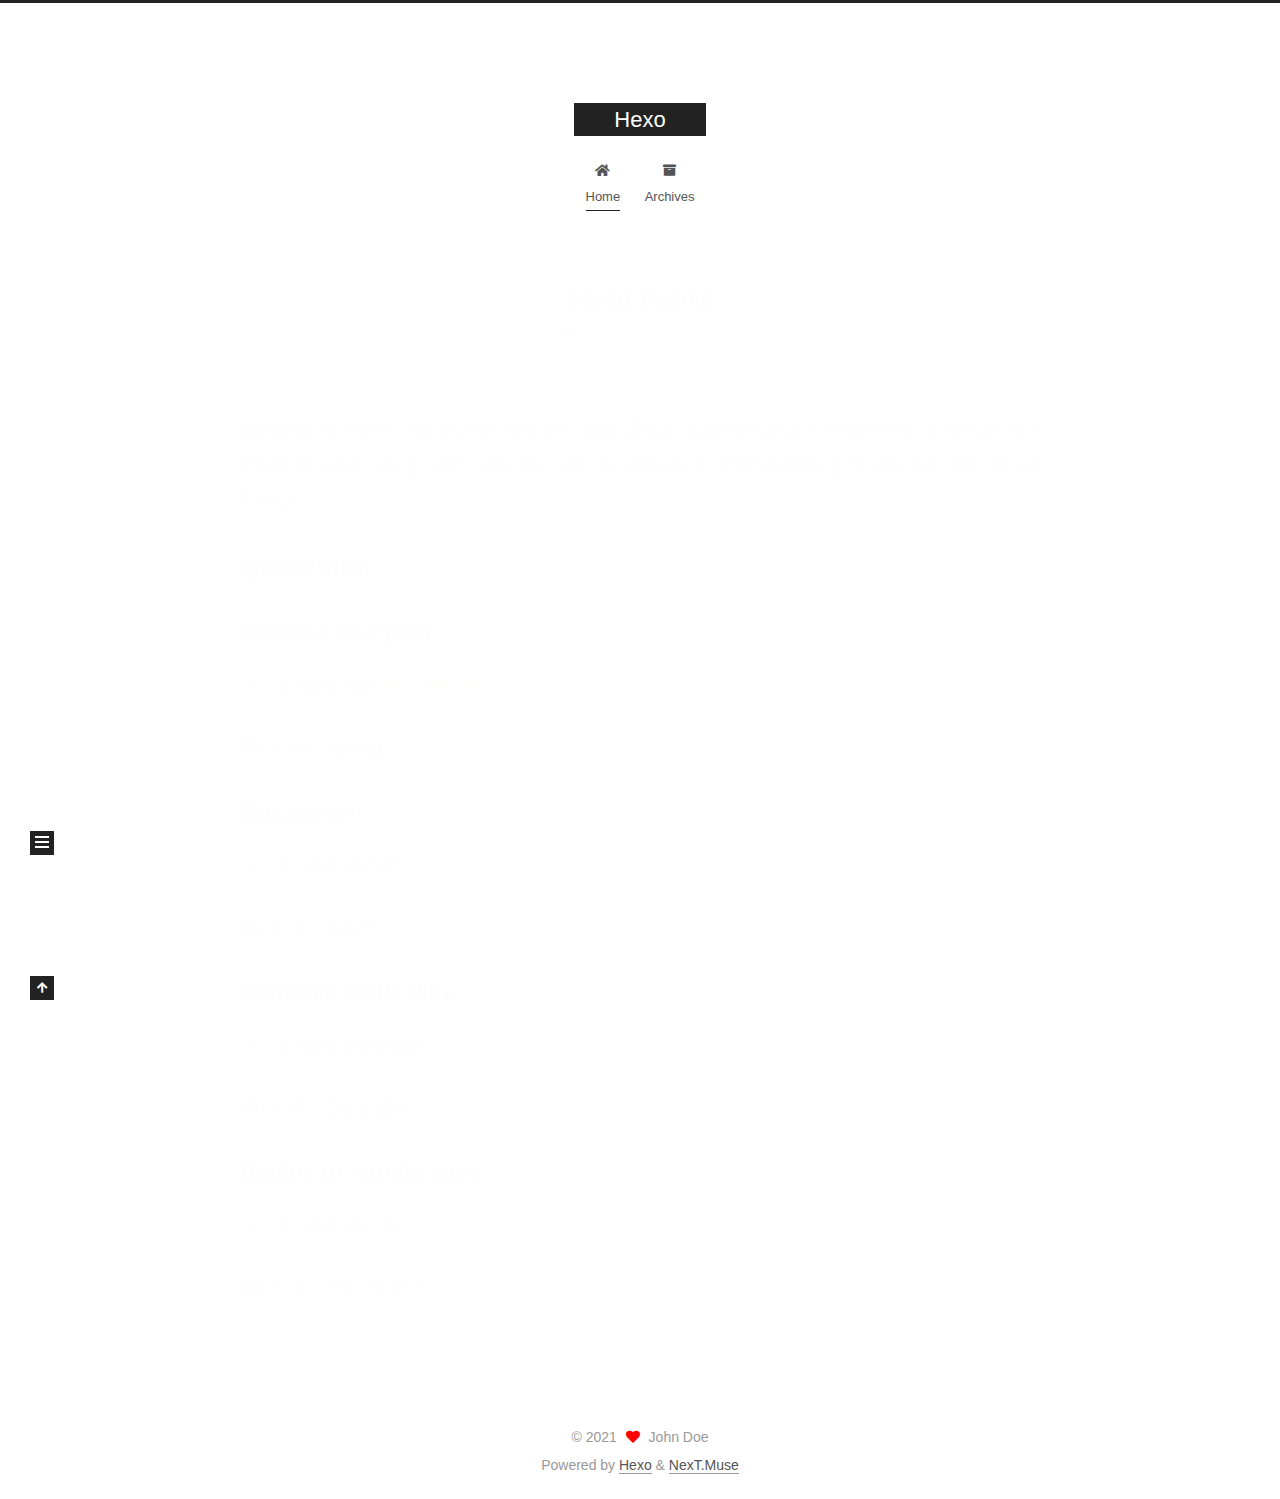
<file: index.html>
<!DOCTYPE html>
<html lang="en">
<head>
  <meta charset="UTF-8">
<meta name="viewport" content="width=device-width, initial-scale=1, maximum-scale=2">
<meta name="theme-color" content="#222">
<meta name="generator" content="Hexo 5.3.0">
  <link rel="apple-touch-icon" sizes="180x180" href="/images/apple-touch-icon-next.png">
  <link rel="icon" type="image/png" sizes="32x32" href="/images/favicon-32x32-next.png">
  <link rel="icon" type="image/png" sizes="16x16" href="/images/favicon-16x16-next.png">
  <link rel="mask-icon" href="/images/logo.svg" color="#222">

<link rel="stylesheet" href="/css/main.css">


<link rel="stylesheet" href="/lib/font-awesome/css/all.min.css">

<script id="hexo-configurations">
    var NexT = window.NexT || {};
    var CONFIG = {"hostname":"example.com","root":"/","scheme":"Muse","version":"7.8.0","exturl":false,"sidebar":{"position":"left","display":"post","padding":18,"offset":12,"onmobile":false},"copycode":{"enable":false,"show_result":false,"style":null},"back2top":{"enable":true,"sidebar":false,"scrollpercent":false},"bookmark":{"enable":false,"color":"#222","save":"auto"},"fancybox":false,"mediumzoom":false,"lazyload":false,"pangu":false,"comments":{"style":"tabs","active":null,"storage":true,"lazyload":false,"nav":null},"algolia":{"hits":{"per_page":10},"labels":{"input_placeholder":"Search for Posts","hits_empty":"We didn't find any results for the search: ${query}","hits_stats":"${hits} results found in ${time} ms"}},"localsearch":{"enable":false,"trigger":"auto","top_n_per_article":1,"unescape":false,"preload":false},"motion":{"enable":true,"async":false,"transition":{"post_block":"fadeIn","post_header":"slideDownIn","post_body":"slideDownIn","coll_header":"slideLeftIn","sidebar":"slideUpIn"}}};
  </script>

  <meta property="og:type" content="website">
<meta property="og:title" content="Hexo">
<meta property="og:url" content="http://example.com/index.html">
<meta property="og:site_name" content="Hexo">
<meta property="og:locale" content="en_US">
<meta property="article:author" content="John Doe">
<meta name="twitter:card" content="summary">

<link rel="canonical" href="http://example.com/">


<script id="page-configurations">
  // https://hexo.io/docs/variables.html
  CONFIG.page = {
    sidebar: "",
    isHome : true,
    isPost : false,
    lang   : 'en'
  };
</script>

  <title>Hexo</title>
  






  <noscript>
  <style>
  .use-motion .brand,
  .use-motion .menu-item,
  .sidebar-inner,
  .use-motion .post-block,
  .use-motion .pagination,
  .use-motion .comments,
  .use-motion .post-header,
  .use-motion .post-body,
  .use-motion .collection-header { opacity: initial; }

  .use-motion .site-title,
  .use-motion .site-subtitle {
    opacity: initial;
    top: initial;
  }

  .use-motion .logo-line-before i { left: initial; }
  .use-motion .logo-line-after i { right: initial; }
  </style>
</noscript>

</head>

<body itemscope itemtype="http://schema.org/WebPage">
  <div class="container use-motion">
    <div class="headband"></div>

    <header class="header" itemscope itemtype="http://schema.org/WPHeader">
      <div class="header-inner"><div class="site-brand-container">
  <div class="site-nav-toggle">
    <div class="toggle" aria-label="Toggle navigation bar">
      <span class="toggle-line toggle-line-first"></span>
      <span class="toggle-line toggle-line-middle"></span>
      <span class="toggle-line toggle-line-last"></span>
    </div>
  </div>

  <div class="site-meta">

    <a href="/" class="brand" rel="start">
      <span class="logo-line-before"><i></i></span>
      <h1 class="site-title">Hexo</h1>
      <span class="logo-line-after"><i></i></span>
    </a>
  </div>

  <div class="site-nav-right">
    <div class="toggle popup-trigger">
    </div>
  </div>
</div>




<nav class="site-nav">
  <ul id="menu" class="main-menu menu">
        <li class="menu-item menu-item-home">

    <a href="/" rel="section"><i class="fa fa-home fa-fw"></i>Home</a>

  </li>
        <li class="menu-item menu-item-archives">

    <a href="/archives/" rel="section"><i class="fa fa-archive fa-fw"></i>Archives</a>

  </li>
  </ul>
</nav>




</div>
    </header>

    
  <div class="back-to-top">
    <i class="fa fa-arrow-up"></i>
    <span>0%</span>
  </div>


    <main class="main">
      <div class="main-inner">
        <div class="content-wrap">
          

          <div class="content index posts-expand">
            
      
  
  
  <article itemscope itemtype="http://schema.org/Article" class="post-block" lang="en">
    <link itemprop="mainEntityOfPage" href="http://example.com/2021/01/08/hello-world/">

    <span hidden itemprop="author" itemscope itemtype="http://schema.org/Person">
      <meta itemprop="image" content="/images/avatar.gif">
      <meta itemprop="name" content="John Doe">
      <meta itemprop="description" content="">
    </span>

    <span hidden itemprop="publisher" itemscope itemtype="http://schema.org/Organization">
      <meta itemprop="name" content="Hexo">
    </span>
      <header class="post-header">
        <h2 class="post-title" itemprop="name headline">
          
            <a href="/2021/01/08/hello-world/" class="post-title-link" itemprop="url">Hello World</a>
        </h2>

        <div class="post-meta">
            <span class="post-meta-item">
              <span class="post-meta-item-icon">
                <i class="far fa-calendar"></i>
              </span>
              <span class="post-meta-item-text">Posted on</span>

              <time title="Created: 2021-01-08 13:35:59" itemprop="dateCreated datePublished" datetime="2021-01-08T13:35:59+08:00">2021-01-08</time>
            </span>

          

        </div>
      </header>

    
    
    
    <div class="post-body" itemprop="articleBody">

      
          <p>Welcome to <a target="_blank" rel="noopener" href="https://hexo.io/">Hexo</a>! This is your very first post. Check <a target="_blank" rel="noopener" href="https://hexo.io/docs/">documentation</a> for more info. If you get any problems when using Hexo, you can find the answer in <a target="_blank" rel="noopener" href="https://hexo.io/docs/troubleshooting.html">troubleshooting</a> or you can ask me on <a target="_blank" rel="noopener" href="https://github.com/hexojs/hexo/issues">GitHub</a>.</p>
<h2 id="Quick-Start"><a href="#Quick-Start" class="headerlink" title="Quick Start"></a>Quick Start</h2><h3 id="Create-a-new-post"><a href="#Create-a-new-post" class="headerlink" title="Create a new post"></a>Create a new post</h3><figure class="highlight bash"><table><tr><td class="gutter"><pre><span class="line">1</span><br></pre></td><td class="code"><pre><span class="line">$ hexo new <span class="string">&quot;My New Post&quot;</span></span><br></pre></td></tr></table></figure>
<p>More info: <a target="_blank" rel="noopener" href="https://hexo.io/docs/writing.html">Writing</a></p>
<h3 id="Run-server"><a href="#Run-server" class="headerlink" title="Run server"></a>Run server</h3><figure class="highlight bash"><table><tr><td class="gutter"><pre><span class="line">1</span><br></pre></td><td class="code"><pre><span class="line">$ hexo server</span><br></pre></td></tr></table></figure>
<p>More info: <a target="_blank" rel="noopener" href="https://hexo.io/docs/server.html">Server</a></p>
<h3 id="Generate-static-files"><a href="#Generate-static-files" class="headerlink" title="Generate static files"></a>Generate static files</h3><figure class="highlight bash"><table><tr><td class="gutter"><pre><span class="line">1</span><br></pre></td><td class="code"><pre><span class="line">$ hexo generate</span><br></pre></td></tr></table></figure>
<p>More info: <a target="_blank" rel="noopener" href="https://hexo.io/docs/generating.html">Generating</a></p>
<h3 id="Deploy-to-remote-sites"><a href="#Deploy-to-remote-sites" class="headerlink" title="Deploy to remote sites"></a>Deploy to remote sites</h3><figure class="highlight bash"><table><tr><td class="gutter"><pre><span class="line">1</span><br></pre></td><td class="code"><pre><span class="line">$ hexo deploy</span><br></pre></td></tr></table></figure>
<p>More info: <a target="_blank" rel="noopener" href="https://hexo.io/docs/one-command-deployment.html">Deployment</a></p>

      
    </div>

    
    
    
      <footer class="post-footer">
        <div class="post-eof"></div>
      </footer>
  </article>
  
  
  


  



          </div>
          

<script>
  window.addEventListener('tabs:register', () => {
    let { activeClass } = CONFIG.comments;
    if (CONFIG.comments.storage) {
      activeClass = localStorage.getItem('comments_active') || activeClass;
    }
    if (activeClass) {
      let activeTab = document.querySelector(`a[href="#comment-${activeClass}"]`);
      if (activeTab) {
        activeTab.click();
      }
    }
  });
  if (CONFIG.comments.storage) {
    window.addEventListener('tabs:click', event => {
      if (!event.target.matches('.tabs-comment .tab-content .tab-pane')) return;
      let commentClass = event.target.classList[1];
      localStorage.setItem('comments_active', commentClass);
    });
  }
</script>

        </div>
          
  
  <div class="toggle sidebar-toggle">
    <span class="toggle-line toggle-line-first"></span>
    <span class="toggle-line toggle-line-middle"></span>
    <span class="toggle-line toggle-line-last"></span>
  </div>

  <aside class="sidebar">
    <div class="sidebar-inner">

      <ul class="sidebar-nav motion-element">
        <li class="sidebar-nav-toc">
          Table of Contents
        </li>
        <li class="sidebar-nav-overview">
          Overview
        </li>
      </ul>

      <!--noindex-->
      <div class="post-toc-wrap sidebar-panel">
      </div>
      <!--/noindex-->

      <div class="site-overview-wrap sidebar-panel">
        <div class="site-author motion-element" itemprop="author" itemscope itemtype="http://schema.org/Person">
  <p class="site-author-name" itemprop="name">John Doe</p>
  <div class="site-description" itemprop="description"></div>
</div>
<div class="site-state-wrap motion-element">
  <nav class="site-state">
      <div class="site-state-item site-state-posts">
          <a href="/archives/">
        
          <span class="site-state-item-count">1</span>
          <span class="site-state-item-name">posts</span>
        </a>
      </div>
  </nav>
</div>



      </div>

    </div>
  </aside>
  <div id="sidebar-dimmer"></div>


      </div>
    </main>

    <footer class="footer">
      <div class="footer-inner">
        

        

<div class="copyright">
  
  &copy; 
  <span itemprop="copyrightYear">2021</span>
  <span class="with-love">
    <i class="fa fa-heart"></i>
  </span>
  <span class="author" itemprop="copyrightHolder">John Doe</span>
</div>
  <div class="powered-by">Powered by <a href="https://hexo.io/" class="theme-link" rel="noopener" target="_blank">Hexo</a> & <a href="https://muse.theme-next.org/" class="theme-link" rel="noopener" target="_blank">NexT.Muse</a>
  </div>

        








      </div>
    </footer>
  </div>

  
  <script src="/lib/anime.min.js"></script>
  <script src="/lib/velocity/velocity.min.js"></script>
  <script src="/lib/velocity/velocity.ui.min.js"></script>

<script src="/js/utils.js"></script>

<script src="/js/motion.js"></script>


<script src="/js/schemes/muse.js"></script>


<script src="/js/next-boot.js"></script>




  















  

  

</body>
</html>
</file>
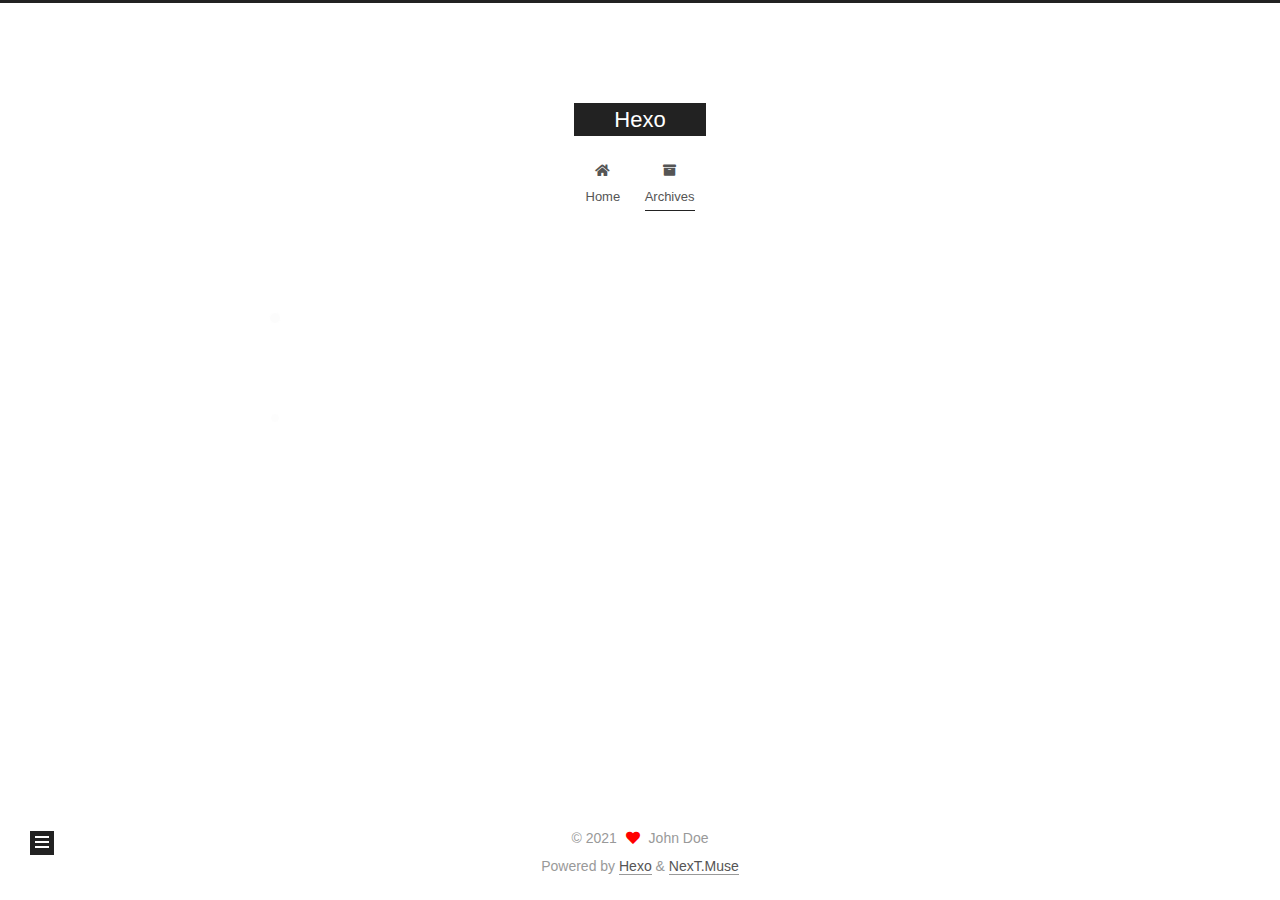
<file: archives/index.html>
<!DOCTYPE html>
<html lang="en">
<head>
  <meta charset="UTF-8">
<meta name="viewport" content="width=device-width, initial-scale=1, maximum-scale=2">
<meta name="theme-color" content="#222">
<meta name="generator" content="Hexo 5.3.0">
  <link rel="apple-touch-icon" sizes="180x180" href="/images/apple-touch-icon-next.png">
  <link rel="icon" type="image/png" sizes="32x32" href="/images/favicon-32x32-next.png">
  <link rel="icon" type="image/png" sizes="16x16" href="/images/favicon-16x16-next.png">
  <link rel="mask-icon" href="/images/logo.svg" color="#222">

<link rel="stylesheet" href="/css/main.css">


<link rel="stylesheet" href="/lib/font-awesome/css/all.min.css">

<script id="hexo-configurations">
    var NexT = window.NexT || {};
    var CONFIG = {"hostname":"example.com","root":"/","scheme":"Muse","version":"7.8.0","exturl":false,"sidebar":{"position":"left","display":"post","padding":18,"offset":12,"onmobile":false},"copycode":{"enable":false,"show_result":false,"style":null},"back2top":{"enable":true,"sidebar":false,"scrollpercent":false},"bookmark":{"enable":false,"color":"#222","save":"auto"},"fancybox":false,"mediumzoom":false,"lazyload":false,"pangu":false,"comments":{"style":"tabs","active":null,"storage":true,"lazyload":false,"nav":null},"algolia":{"hits":{"per_page":10},"labels":{"input_placeholder":"Search for Posts","hits_empty":"We didn't find any results for the search: ${query}","hits_stats":"${hits} results found in ${time} ms"}},"localsearch":{"enable":false,"trigger":"auto","top_n_per_article":1,"unescape":false,"preload":false},"motion":{"enable":true,"async":false,"transition":{"post_block":"fadeIn","post_header":"slideDownIn","post_body":"slideDownIn","coll_header":"slideLeftIn","sidebar":"slideUpIn"}}};
  </script>

  <meta property="og:type" content="website">
<meta property="og:title" content="Hexo">
<meta property="og:url" content="http://example.com/archives/index.html">
<meta property="og:site_name" content="Hexo">
<meta property="og:locale" content="en_US">
<meta property="article:author" content="John Doe">
<meta name="twitter:card" content="summary">

<link rel="canonical" href="http://example.com/archives/">


<script id="page-configurations">
  // https://hexo.io/docs/variables.html
  CONFIG.page = {
    sidebar: "",
    isHome : false,
    isPost : false,
    lang   : 'en'
  };
</script>

  <title>Archive | Hexo</title>
  






  <noscript>
  <style>
  .use-motion .brand,
  .use-motion .menu-item,
  .sidebar-inner,
  .use-motion .post-block,
  .use-motion .pagination,
  .use-motion .comments,
  .use-motion .post-header,
  .use-motion .post-body,
  .use-motion .collection-header { opacity: initial; }

  .use-motion .site-title,
  .use-motion .site-subtitle {
    opacity: initial;
    top: initial;
  }

  .use-motion .logo-line-before i { left: initial; }
  .use-motion .logo-line-after i { right: initial; }
  </style>
</noscript>

</head>

<body itemscope itemtype="http://schema.org/WebPage">
  <div class="container use-motion">
    <div class="headband"></div>

    <header class="header" itemscope itemtype="http://schema.org/WPHeader">
      <div class="header-inner"><div class="site-brand-container">
  <div class="site-nav-toggle">
    <div class="toggle" aria-label="Toggle navigation bar">
      <span class="toggle-line toggle-line-first"></span>
      <span class="toggle-line toggle-line-middle"></span>
      <span class="toggle-line toggle-line-last"></span>
    </div>
  </div>

  <div class="site-meta">

    <a href="/" class="brand" rel="start">
      <span class="logo-line-before"><i></i></span>
      <h1 class="site-title">Hexo</h1>
      <span class="logo-line-after"><i></i></span>
    </a>
  </div>

  <div class="site-nav-right">
    <div class="toggle popup-trigger">
    </div>
  </div>
</div>




<nav class="site-nav">
  <ul id="menu" class="main-menu menu">
        <li class="menu-item menu-item-home">

    <a href="/" rel="section"><i class="fa fa-home fa-fw"></i>Home</a>

  </li>
        <li class="menu-item menu-item-archives">

    <a href="/archives/" rel="section"><i class="fa fa-archive fa-fw"></i>Archives</a>

  </li>
  </ul>
</nav>




</div>
    </header>

    
  <div class="back-to-top">
    <i class="fa fa-arrow-up"></i>
    <span>0%</span>
  </div>


    <main class="main">
      <div class="main-inner">
        <div class="content-wrap">
          

          <div class="content archive">
            

  
  
  
  <div class="post-block">
    <div class="posts-collapse">
      <div class="collection-title">
        <span class="collection-header">Um..! 1 post. Keep on posting.</span>
      </div>

      
    <div class="collection-year">
      <span class="collection-header">2021</span>
    </div>

  <article itemscope itemtype="http://schema.org/Article">
    <header class="post-header">

      <div class="post-meta">
        <time itemprop="dateCreated"
              datetime="2021-01-08T13:35:59+08:00"
              content="2021-01-08">
          01-08
        </time>
      </div>

      <div class="post-title">
          <a class="post-title-link" href="/2021/01/08/hello-world/" itemprop="url">
            <span itemprop="name">Hello World</span>
          </a>
      </div>

    </header>
  </article>


    </div>
  </div>
  
  
  

  



          </div>
          

<script>
  window.addEventListener('tabs:register', () => {
    let { activeClass } = CONFIG.comments;
    if (CONFIG.comments.storage) {
      activeClass = localStorage.getItem('comments_active') || activeClass;
    }
    if (activeClass) {
      let activeTab = document.querySelector(`a[href="#comment-${activeClass}"]`);
      if (activeTab) {
        activeTab.click();
      }
    }
  });
  if (CONFIG.comments.storage) {
    window.addEventListener('tabs:click', event => {
      if (!event.target.matches('.tabs-comment .tab-content .tab-pane')) return;
      let commentClass = event.target.classList[1];
      localStorage.setItem('comments_active', commentClass);
    });
  }
</script>

        </div>
          
  
  <div class="toggle sidebar-toggle">
    <span class="toggle-line toggle-line-first"></span>
    <span class="toggle-line toggle-line-middle"></span>
    <span class="toggle-line toggle-line-last"></span>
  </div>

  <aside class="sidebar">
    <div class="sidebar-inner">

      <ul class="sidebar-nav motion-element">
        <li class="sidebar-nav-toc">
          Table of Contents
        </li>
        <li class="sidebar-nav-overview">
          Overview
        </li>
      </ul>

      <!--noindex-->
      <div class="post-toc-wrap sidebar-panel">
      </div>
      <!--/noindex-->

      <div class="site-overview-wrap sidebar-panel">
        <div class="site-author motion-element" itemprop="author" itemscope itemtype="http://schema.org/Person">
  <p class="site-author-name" itemprop="name">John Doe</p>
  <div class="site-description" itemprop="description"></div>
</div>
<div class="site-state-wrap motion-element">
  <nav class="site-state">
      <div class="site-state-item site-state-posts">
          <a href="/archives/">
        
          <span class="site-state-item-count">1</span>
          <span class="site-state-item-name">posts</span>
        </a>
      </div>
  </nav>
</div>



      </div>

    </div>
  </aside>
  <div id="sidebar-dimmer"></div>


      </div>
    </main>

    <footer class="footer">
      <div class="footer-inner">
        

        

<div class="copyright">
  
  &copy; 
  <span itemprop="copyrightYear">2021</span>
  <span class="with-love">
    <i class="fa fa-heart"></i>
  </span>
  <span class="author" itemprop="copyrightHolder">John Doe</span>
</div>
  <div class="powered-by">Powered by <a href="https://hexo.io/" class="theme-link" rel="noopener" target="_blank">Hexo</a> & <a href="https://muse.theme-next.org/" class="theme-link" rel="noopener" target="_blank">NexT.Muse</a>
  </div>

        








      </div>
    </footer>
  </div>

  
  <script src="/lib/anime.min.js"></script>
  <script src="/lib/velocity/velocity.min.js"></script>
  <script src="/lib/velocity/velocity.ui.min.js"></script>

<script src="/js/utils.js"></script>

<script src="/js/motion.js"></script>


<script src="/js/schemes/muse.js"></script>


<script src="/js/next-boot.js"></script>




  















  

  

</body>
</html>
</file>
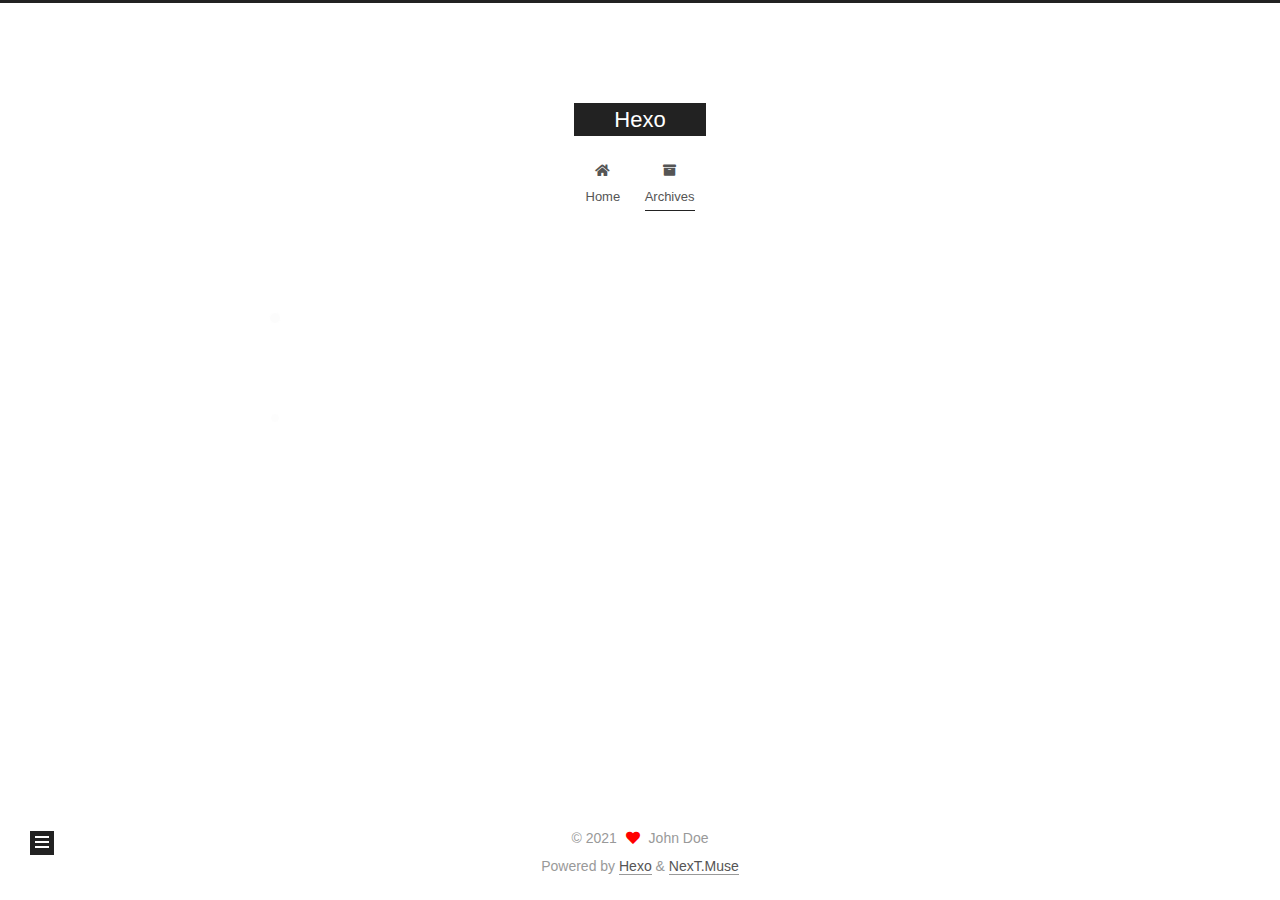
<file: archives/2021/index.html>
<!DOCTYPE html>
<html lang="en">
<head>
  <meta charset="UTF-8">
<meta name="viewport" content="width=device-width, initial-scale=1, maximum-scale=2">
<meta name="theme-color" content="#222">
<meta name="generator" content="Hexo 5.3.0">
  <link rel="apple-touch-icon" sizes="180x180" href="/images/apple-touch-icon-next.png">
  <link rel="icon" type="image/png" sizes="32x32" href="/images/favicon-32x32-next.png">
  <link rel="icon" type="image/png" sizes="16x16" href="/images/favicon-16x16-next.png">
  <link rel="mask-icon" href="/images/logo.svg" color="#222">

<link rel="stylesheet" href="/css/main.css">


<link rel="stylesheet" href="/lib/font-awesome/css/all.min.css">

<script id="hexo-configurations">
    var NexT = window.NexT || {};
    var CONFIG = {"hostname":"example.com","root":"/","scheme":"Muse","version":"7.8.0","exturl":false,"sidebar":{"position":"left","display":"post","padding":18,"offset":12,"onmobile":false},"copycode":{"enable":false,"show_result":false,"style":null},"back2top":{"enable":true,"sidebar":false,"scrollpercent":false},"bookmark":{"enable":false,"color":"#222","save":"auto"},"fancybox":false,"mediumzoom":false,"lazyload":false,"pangu":false,"comments":{"style":"tabs","active":null,"storage":true,"lazyload":false,"nav":null},"algolia":{"hits":{"per_page":10},"labels":{"input_placeholder":"Search for Posts","hits_empty":"We didn't find any results for the search: ${query}","hits_stats":"${hits} results found in ${time} ms"}},"localsearch":{"enable":false,"trigger":"auto","top_n_per_article":1,"unescape":false,"preload":false},"motion":{"enable":true,"async":false,"transition":{"post_block":"fadeIn","post_header":"slideDownIn","post_body":"slideDownIn","coll_header":"slideLeftIn","sidebar":"slideUpIn"}}};
  </script>

  <meta property="og:type" content="website">
<meta property="og:title" content="Hexo">
<meta property="og:url" content="http://example.com/archives/2021/index.html">
<meta property="og:site_name" content="Hexo">
<meta property="og:locale" content="en_US">
<meta property="article:author" content="John Doe">
<meta name="twitter:card" content="summary">

<link rel="canonical" href="http://example.com/archives/2021/">


<script id="page-configurations">
  // https://hexo.io/docs/variables.html
  CONFIG.page = {
    sidebar: "",
    isHome : false,
    isPost : false,
    lang   : 'en'
  };
</script>

  <title>Archive | Hexo</title>
  






  <noscript>
  <style>
  .use-motion .brand,
  .use-motion .menu-item,
  .sidebar-inner,
  .use-motion .post-block,
  .use-motion .pagination,
  .use-motion .comments,
  .use-motion .post-header,
  .use-motion .post-body,
  .use-motion .collection-header { opacity: initial; }

  .use-motion .site-title,
  .use-motion .site-subtitle {
    opacity: initial;
    top: initial;
  }

  .use-motion .logo-line-before i { left: initial; }
  .use-motion .logo-line-after i { right: initial; }
  </style>
</noscript>

</head>

<body itemscope itemtype="http://schema.org/WebPage">
  <div class="container use-motion">
    <div class="headband"></div>

    <header class="header" itemscope itemtype="http://schema.org/WPHeader">
      <div class="header-inner"><div class="site-brand-container">
  <div class="site-nav-toggle">
    <div class="toggle" aria-label="Toggle navigation bar">
      <span class="toggle-line toggle-line-first"></span>
      <span class="toggle-line toggle-line-middle"></span>
      <span class="toggle-line toggle-line-last"></span>
    </div>
  </div>

  <div class="site-meta">

    <a href="/" class="brand" rel="start">
      <span class="logo-line-before"><i></i></span>
      <h1 class="site-title">Hexo</h1>
      <span class="logo-line-after"><i></i></span>
    </a>
  </div>

  <div class="site-nav-right">
    <div class="toggle popup-trigger">
    </div>
  </div>
</div>




<nav class="site-nav">
  <ul id="menu" class="main-menu menu">
        <li class="menu-item menu-item-home">

    <a href="/" rel="section"><i class="fa fa-home fa-fw"></i>Home</a>

  </li>
        <li class="menu-item menu-item-archives">

    <a href="/archives/" rel="section"><i class="fa fa-archive fa-fw"></i>Archives</a>

  </li>
  </ul>
</nav>




</div>
    </header>

    
  <div class="back-to-top">
    <i class="fa fa-arrow-up"></i>
    <span>0%</span>
  </div>


    <main class="main">
      <div class="main-inner">
        <div class="content-wrap">
          

          <div class="content archive">
            

  
  
  
  <div class="post-block">
    <div class="posts-collapse">
      <div class="collection-title">
        <span class="collection-header">Um..! 1 post. Keep on posting.</span>
      </div>

      
    <div class="collection-year">
      <span class="collection-header">2021</span>
    </div>

  <article itemscope itemtype="http://schema.org/Article">
    <header class="post-header">

      <div class="post-meta">
        <time itemprop="dateCreated"
              datetime="2021-01-08T13:35:59+08:00"
              content="2021-01-08">
          01-08
        </time>
      </div>

      <div class="post-title">
          <a class="post-title-link" href="/2021/01/08/hello-world/" itemprop="url">
            <span itemprop="name">Hello World</span>
          </a>
      </div>

    </header>
  </article>


    </div>
  </div>
  
  
  

  



          </div>
          

<script>
  window.addEventListener('tabs:register', () => {
    let { activeClass } = CONFIG.comments;
    if (CONFIG.comments.storage) {
      activeClass = localStorage.getItem('comments_active') || activeClass;
    }
    if (activeClass) {
      let activeTab = document.querySelector(`a[href="#comment-${activeClass}"]`);
      if (activeTab) {
        activeTab.click();
      }
    }
  });
  if (CONFIG.comments.storage) {
    window.addEventListener('tabs:click', event => {
      if (!event.target.matches('.tabs-comment .tab-content .tab-pane')) return;
      let commentClass = event.target.classList[1];
      localStorage.setItem('comments_active', commentClass);
    });
  }
</script>

        </div>
          
  
  <div class="toggle sidebar-toggle">
    <span class="toggle-line toggle-line-first"></span>
    <span class="toggle-line toggle-line-middle"></span>
    <span class="toggle-line toggle-line-last"></span>
  </div>

  <aside class="sidebar">
    <div class="sidebar-inner">

      <ul class="sidebar-nav motion-element">
        <li class="sidebar-nav-toc">
          Table of Contents
        </li>
        <li class="sidebar-nav-overview">
          Overview
        </li>
      </ul>

      <!--noindex-->
      <div class="post-toc-wrap sidebar-panel">
      </div>
      <!--/noindex-->

      <div class="site-overview-wrap sidebar-panel">
        <div class="site-author motion-element" itemprop="author" itemscope itemtype="http://schema.org/Person">
  <p class="site-author-name" itemprop="name">John Doe</p>
  <div class="site-description" itemprop="description"></div>
</div>
<div class="site-state-wrap motion-element">
  <nav class="site-state">
      <div class="site-state-item site-state-posts">
          <a href="/archives/">
        
          <span class="site-state-item-count">1</span>
          <span class="site-state-item-name">posts</span>
        </a>
      </div>
  </nav>
</div>



      </div>

    </div>
  </aside>
  <div id="sidebar-dimmer"></div>


      </div>
    </main>

    <footer class="footer">
      <div class="footer-inner">
        

        

<div class="copyright">
  
  &copy; 
  <span itemprop="copyrightYear">2021</span>
  <span class="with-love">
    <i class="fa fa-heart"></i>
  </span>
  <span class="author" itemprop="copyrightHolder">John Doe</span>
</div>
  <div class="powered-by">Powered by <a href="https://hexo.io/" class="theme-link" rel="noopener" target="_blank">Hexo</a> & <a href="https://muse.theme-next.org/" class="theme-link" rel="noopener" target="_blank">NexT.Muse</a>
  </div>

        








      </div>
    </footer>
  </div>

  
  <script src="/lib/anime.min.js"></script>
  <script src="/lib/velocity/velocity.min.js"></script>
  <script src="/lib/velocity/velocity.ui.min.js"></script>

<script src="/js/utils.js"></script>

<script src="/js/motion.js"></script>


<script src="/js/schemes/muse.js"></script>


<script src="/js/next-boot.js"></script>




  















  

  

</body>
</html>
</file>
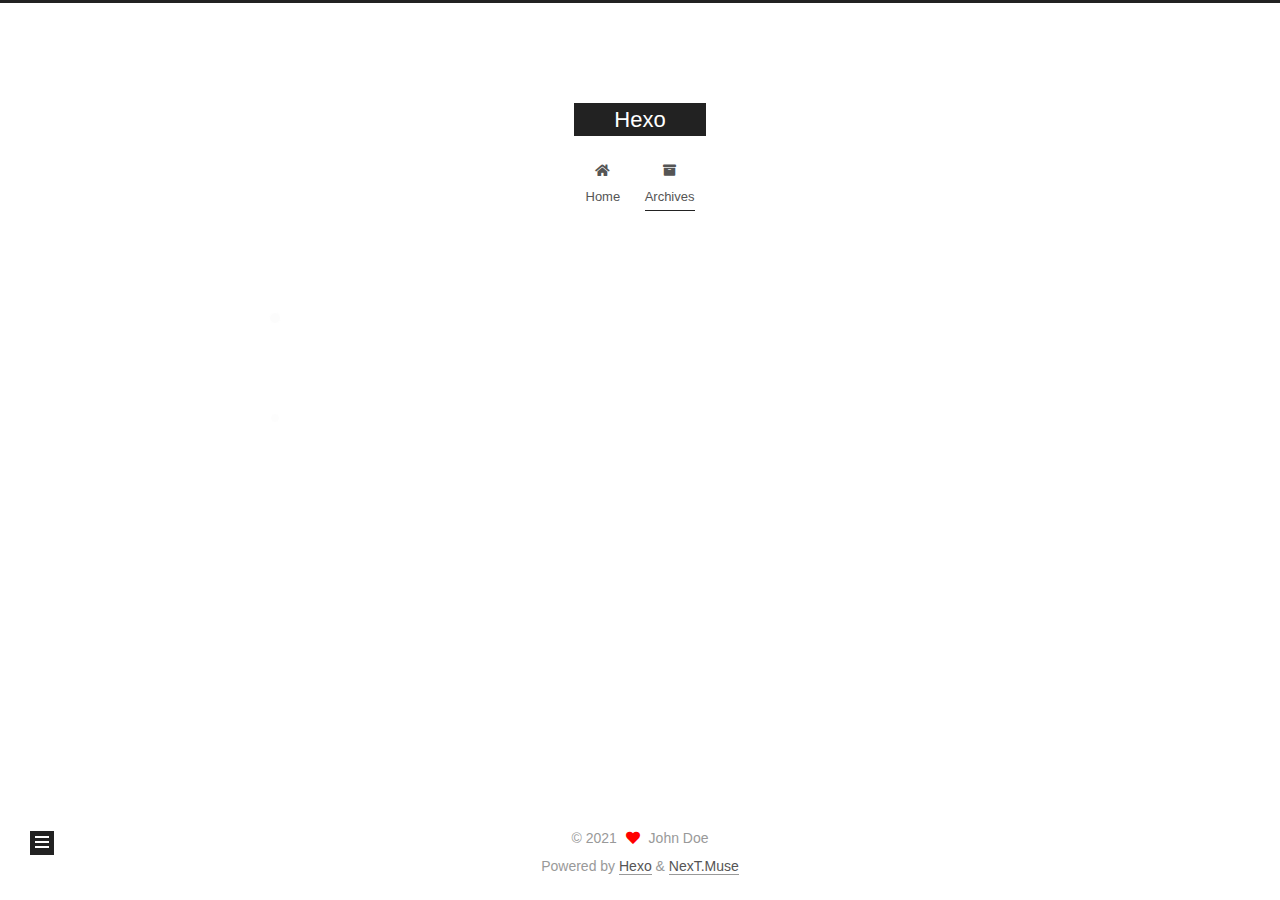
<file: archives/2021/01/index.html>
<!DOCTYPE html>
<html lang="en">
<head>
  <meta charset="UTF-8">
<meta name="viewport" content="width=device-width, initial-scale=1, maximum-scale=2">
<meta name="theme-color" content="#222">
<meta name="generator" content="Hexo 5.3.0">
  <link rel="apple-touch-icon" sizes="180x180" href="/images/apple-touch-icon-next.png">
  <link rel="icon" type="image/png" sizes="32x32" href="/images/favicon-32x32-next.png">
  <link rel="icon" type="image/png" sizes="16x16" href="/images/favicon-16x16-next.png">
  <link rel="mask-icon" href="/images/logo.svg" color="#222">

<link rel="stylesheet" href="/css/main.css">


<link rel="stylesheet" href="/lib/font-awesome/css/all.min.css">

<script id="hexo-configurations">
    var NexT = window.NexT || {};
    var CONFIG = {"hostname":"example.com","root":"/","scheme":"Muse","version":"7.8.0","exturl":false,"sidebar":{"position":"left","display":"post","padding":18,"offset":12,"onmobile":false},"copycode":{"enable":false,"show_result":false,"style":null},"back2top":{"enable":true,"sidebar":false,"scrollpercent":false},"bookmark":{"enable":false,"color":"#222","save":"auto"},"fancybox":false,"mediumzoom":false,"lazyload":false,"pangu":false,"comments":{"style":"tabs","active":null,"storage":true,"lazyload":false,"nav":null},"algolia":{"hits":{"per_page":10},"labels":{"input_placeholder":"Search for Posts","hits_empty":"We didn't find any results for the search: ${query}","hits_stats":"${hits} results found in ${time} ms"}},"localsearch":{"enable":false,"trigger":"auto","top_n_per_article":1,"unescape":false,"preload":false},"motion":{"enable":true,"async":false,"transition":{"post_block":"fadeIn","post_header":"slideDownIn","post_body":"slideDownIn","coll_header":"slideLeftIn","sidebar":"slideUpIn"}}};
  </script>

  <meta property="og:type" content="website">
<meta property="og:title" content="Hexo">
<meta property="og:url" content="http://example.com/archives/2021/01/index.html">
<meta property="og:site_name" content="Hexo">
<meta property="og:locale" content="en_US">
<meta property="article:author" content="John Doe">
<meta name="twitter:card" content="summary">

<link rel="canonical" href="http://example.com/archives/2021/01/">


<script id="page-configurations">
  // https://hexo.io/docs/variables.html
  CONFIG.page = {
    sidebar: "",
    isHome : false,
    isPost : false,
    lang   : 'en'
  };
</script>

  <title>Archive | Hexo</title>
  






  <noscript>
  <style>
  .use-motion .brand,
  .use-motion .menu-item,
  .sidebar-inner,
  .use-motion .post-block,
  .use-motion .pagination,
  .use-motion .comments,
  .use-motion .post-header,
  .use-motion .post-body,
  .use-motion .collection-header { opacity: initial; }

  .use-motion .site-title,
  .use-motion .site-subtitle {
    opacity: initial;
    top: initial;
  }

  .use-motion .logo-line-before i { left: initial; }
  .use-motion .logo-line-after i { right: initial; }
  </style>
</noscript>

</head>

<body itemscope itemtype="http://schema.org/WebPage">
  <div class="container use-motion">
    <div class="headband"></div>

    <header class="header" itemscope itemtype="http://schema.org/WPHeader">
      <div class="header-inner"><div class="site-brand-container">
  <div class="site-nav-toggle">
    <div class="toggle" aria-label="Toggle navigation bar">
      <span class="toggle-line toggle-line-first"></span>
      <span class="toggle-line toggle-line-middle"></span>
      <span class="toggle-line toggle-line-last"></span>
    </div>
  </div>

  <div class="site-meta">

    <a href="/" class="brand" rel="start">
      <span class="logo-line-before"><i></i></span>
      <h1 class="site-title">Hexo</h1>
      <span class="logo-line-after"><i></i></span>
    </a>
  </div>

  <div class="site-nav-right">
    <div class="toggle popup-trigger">
    </div>
  </div>
</div>




<nav class="site-nav">
  <ul id="menu" class="main-menu menu">
        <li class="menu-item menu-item-home">

    <a href="/" rel="section"><i class="fa fa-home fa-fw"></i>Home</a>

  </li>
        <li class="menu-item menu-item-archives">

    <a href="/archives/" rel="section"><i class="fa fa-archive fa-fw"></i>Archives</a>

  </li>
  </ul>
</nav>




</div>
    </header>

    
  <div class="back-to-top">
    <i class="fa fa-arrow-up"></i>
    <span>0%</span>
  </div>


    <main class="main">
      <div class="main-inner">
        <div class="content-wrap">
          

          <div class="content archive">
            

  
  
  
  <div class="post-block">
    <div class="posts-collapse">
      <div class="collection-title">
        <span class="collection-header">Um..! 1 post. Keep on posting.</span>
      </div>

      
    <div class="collection-year">
      <span class="collection-header">2021</span>
    </div>

  <article itemscope itemtype="http://schema.org/Article">
    <header class="post-header">

      <div class="post-meta">
        <time itemprop="dateCreated"
              datetime="2021-01-08T13:35:59+08:00"
              content="2021-01-08">
          01-08
        </time>
      </div>

      <div class="post-title">
          <a class="post-title-link" href="/2021/01/08/hello-world/" itemprop="url">
            <span itemprop="name">Hello World</span>
          </a>
      </div>

    </header>
  </article>


    </div>
  </div>
  
  
  

  



          </div>
          

<script>
  window.addEventListener('tabs:register', () => {
    let { activeClass } = CONFIG.comments;
    if (CONFIG.comments.storage) {
      activeClass = localStorage.getItem('comments_active') || activeClass;
    }
    if (activeClass) {
      let activeTab = document.querySelector(`a[href="#comment-${activeClass}"]`);
      if (activeTab) {
        activeTab.click();
      }
    }
  });
  if (CONFIG.comments.storage) {
    window.addEventListener('tabs:click', event => {
      if (!event.target.matches('.tabs-comment .tab-content .tab-pane')) return;
      let commentClass = event.target.classList[1];
      localStorage.setItem('comments_active', commentClass);
    });
  }
</script>

        </div>
          
  
  <div class="toggle sidebar-toggle">
    <span class="toggle-line toggle-line-first"></span>
    <span class="toggle-line toggle-line-middle"></span>
    <span class="toggle-line toggle-line-last"></span>
  </div>

  <aside class="sidebar">
    <div class="sidebar-inner">

      <ul class="sidebar-nav motion-element">
        <li class="sidebar-nav-toc">
          Table of Contents
        </li>
        <li class="sidebar-nav-overview">
          Overview
        </li>
      </ul>

      <!--noindex-->
      <div class="post-toc-wrap sidebar-panel">
      </div>
      <!--/noindex-->

      <div class="site-overview-wrap sidebar-panel">
        <div class="site-author motion-element" itemprop="author" itemscope itemtype="http://schema.org/Person">
  <p class="site-author-name" itemprop="name">John Doe</p>
  <div class="site-description" itemprop="description"></div>
</div>
<div class="site-state-wrap motion-element">
  <nav class="site-state">
      <div class="site-state-item site-state-posts">
          <a href="/archives/">
        
          <span class="site-state-item-count">1</span>
          <span class="site-state-item-name">posts</span>
        </a>
      </div>
  </nav>
</div>



      </div>

    </div>
  </aside>
  <div id="sidebar-dimmer"></div>


      </div>
    </main>

    <footer class="footer">
      <div class="footer-inner">
        

        

<div class="copyright">
  
  &copy; 
  <span itemprop="copyrightYear">2021</span>
  <span class="with-love">
    <i class="fa fa-heart"></i>
  </span>
  <span class="author" itemprop="copyrightHolder">John Doe</span>
</div>
  <div class="powered-by">Powered by <a href="https://hexo.io/" class="theme-link" rel="noopener" target="_blank">Hexo</a> & <a href="https://muse.theme-next.org/" class="theme-link" rel="noopener" target="_blank">NexT.Muse</a>
  </div>

        








      </div>
    </footer>
  </div>

  
  <script src="/lib/anime.min.js"></script>
  <script src="/lib/velocity/velocity.min.js"></script>
  <script src="/lib/velocity/velocity.ui.min.js"></script>

<script src="/js/utils.js"></script>

<script src="/js/motion.js"></script>


<script src="/js/schemes/muse.js"></script>


<script src="/js/next-boot.js"></script>




  















  

  

</body>
</html>
</file>
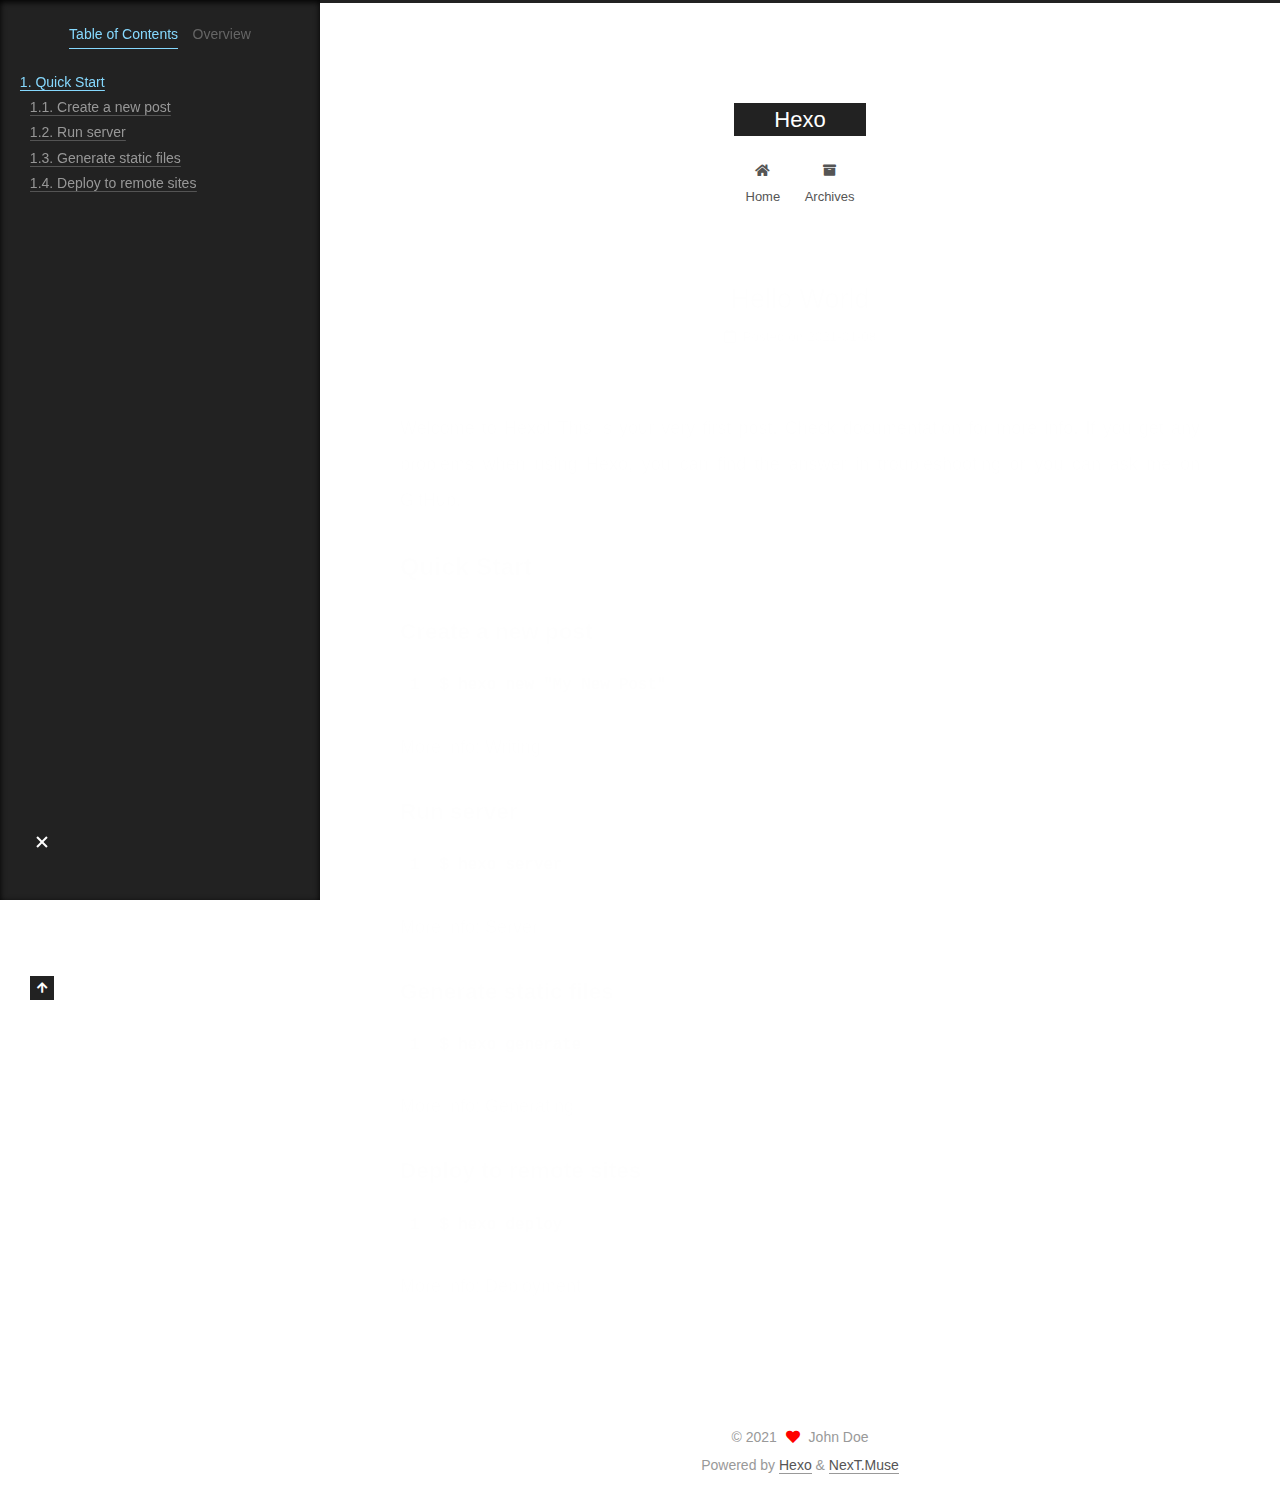
<file: 2021/01/08/hello-world/index.html>
<!DOCTYPE html>
<html lang="en">
<head>
  <meta charset="UTF-8">
<meta name="viewport" content="width=device-width, initial-scale=1, maximum-scale=2">
<meta name="theme-color" content="#222">
<meta name="generator" content="Hexo 5.3.0">
  <link rel="apple-touch-icon" sizes="180x180" href="/images/apple-touch-icon-next.png">
  <link rel="icon" type="image/png" sizes="32x32" href="/images/favicon-32x32-next.png">
  <link rel="icon" type="image/png" sizes="16x16" href="/images/favicon-16x16-next.png">
  <link rel="mask-icon" href="/images/logo.svg" color="#222">

<link rel="stylesheet" href="/css/main.css">


<link rel="stylesheet" href="/lib/font-awesome/css/all.min.css">

<script id="hexo-configurations">
    var NexT = window.NexT || {};
    var CONFIG = {"hostname":"example.com","root":"/","scheme":"Muse","version":"7.8.0","exturl":false,"sidebar":{"position":"left","display":"post","padding":18,"offset":12,"onmobile":false},"copycode":{"enable":false,"show_result":false,"style":null},"back2top":{"enable":true,"sidebar":false,"scrollpercent":false},"bookmark":{"enable":false,"color":"#222","save":"auto"},"fancybox":false,"mediumzoom":false,"lazyload":false,"pangu":false,"comments":{"style":"tabs","active":null,"storage":true,"lazyload":false,"nav":null},"algolia":{"hits":{"per_page":10},"labels":{"input_placeholder":"Search for Posts","hits_empty":"We didn't find any results for the search: ${query}","hits_stats":"${hits} results found in ${time} ms"}},"localsearch":{"enable":false,"trigger":"auto","top_n_per_article":1,"unescape":false,"preload":false},"motion":{"enable":true,"async":false,"transition":{"post_block":"fadeIn","post_header":"slideDownIn","post_body":"slideDownIn","coll_header":"slideLeftIn","sidebar":"slideUpIn"}}};
  </script>

  <meta name="description" content="Welcome to Hexo! This is your very first post. Check documentation for more info. If you get any problems when using Hexo, you can find the answer in troubleshooting or you can ask me on GitHub. Quick">
<meta property="og:type" content="article">
<meta property="og:title" content="Hello World">
<meta property="og:url" content="http://example.com/2021/01/08/hello-world/index.html">
<meta property="og:site_name" content="Hexo">
<meta property="og:description" content="Welcome to Hexo! This is your very first post. Check documentation for more info. If you get any problems when using Hexo, you can find the answer in troubleshooting or you can ask me on GitHub. Quick">
<meta property="og:locale" content="en_US">
<meta property="article:published_time" content="2021-01-08T05:35:59.632Z">
<meta property="article:modified_time" content="2021-01-08T05:35:59.633Z">
<meta property="article:author" content="John Doe">
<meta name="twitter:card" content="summary">

<link rel="canonical" href="http://example.com/2021/01/08/hello-world/">


<script id="page-configurations">
  // https://hexo.io/docs/variables.html
  CONFIG.page = {
    sidebar: "",
    isHome : false,
    isPost : true,
    lang   : 'en'
  };
</script>

  <title>Hello World | Hexo</title>
  






  <noscript>
  <style>
  .use-motion .brand,
  .use-motion .menu-item,
  .sidebar-inner,
  .use-motion .post-block,
  .use-motion .pagination,
  .use-motion .comments,
  .use-motion .post-header,
  .use-motion .post-body,
  .use-motion .collection-header { opacity: initial; }

  .use-motion .site-title,
  .use-motion .site-subtitle {
    opacity: initial;
    top: initial;
  }

  .use-motion .logo-line-before i { left: initial; }
  .use-motion .logo-line-after i { right: initial; }
  </style>
</noscript>

</head>

<body itemscope itemtype="http://schema.org/WebPage">
  <div class="container use-motion">
    <div class="headband"></div>

    <header class="header" itemscope itemtype="http://schema.org/WPHeader">
      <div class="header-inner"><div class="site-brand-container">
  <div class="site-nav-toggle">
    <div class="toggle" aria-label="Toggle navigation bar">
      <span class="toggle-line toggle-line-first"></span>
      <span class="toggle-line toggle-line-middle"></span>
      <span class="toggle-line toggle-line-last"></span>
    </div>
  </div>

  <div class="site-meta">

    <a href="/" class="brand" rel="start">
      <span class="logo-line-before"><i></i></span>
      <h1 class="site-title">Hexo</h1>
      <span class="logo-line-after"><i></i></span>
    </a>
  </div>

  <div class="site-nav-right">
    <div class="toggle popup-trigger">
    </div>
  </div>
</div>




<nav class="site-nav">
  <ul id="menu" class="main-menu menu">
        <li class="menu-item menu-item-home">

    <a href="/" rel="section"><i class="fa fa-home fa-fw"></i>Home</a>

  </li>
        <li class="menu-item menu-item-archives">

    <a href="/archives/" rel="section"><i class="fa fa-archive fa-fw"></i>Archives</a>

  </li>
  </ul>
</nav>




</div>
    </header>

    
  <div class="back-to-top">
    <i class="fa fa-arrow-up"></i>
    <span>0%</span>
  </div>


    <main class="main">
      <div class="main-inner">
        <div class="content-wrap">
          

          <div class="content post posts-expand">
            

    
  
  
  <article itemscope itemtype="http://schema.org/Article" class="post-block" lang="en">
    <link itemprop="mainEntityOfPage" href="http://example.com/2021/01/08/hello-world/">

    <span hidden itemprop="author" itemscope itemtype="http://schema.org/Person">
      <meta itemprop="image" content="/images/avatar.gif">
      <meta itemprop="name" content="John Doe">
      <meta itemprop="description" content="">
    </span>

    <span hidden itemprop="publisher" itemscope itemtype="http://schema.org/Organization">
      <meta itemprop="name" content="Hexo">
    </span>
      <header class="post-header">
        <h1 class="post-title" itemprop="name headline">
          Hello World
        </h1>

        <div class="post-meta">
            <span class="post-meta-item">
              <span class="post-meta-item-icon">
                <i class="far fa-calendar"></i>
              </span>
              <span class="post-meta-item-text">Posted on</span>

              <time title="Created: 2021-01-08 13:35:59" itemprop="dateCreated datePublished" datetime="2021-01-08T13:35:59+08:00">2021-01-08</time>
            </span>

          

        </div>
      </header>

    
    
    
    <div class="post-body" itemprop="articleBody">

      
        <p>Welcome to <a target="_blank" rel="noopener" href="https://hexo.io/">Hexo</a>! This is your very first post. Check <a target="_blank" rel="noopener" href="https://hexo.io/docs/">documentation</a> for more info. If you get any problems when using Hexo, you can find the answer in <a target="_blank" rel="noopener" href="https://hexo.io/docs/troubleshooting.html">troubleshooting</a> or you can ask me on <a target="_blank" rel="noopener" href="https://github.com/hexojs/hexo/issues">GitHub</a>.</p>
<h2 id="Quick-Start"><a href="#Quick-Start" class="headerlink" title="Quick Start"></a>Quick Start</h2><h3 id="Create-a-new-post"><a href="#Create-a-new-post" class="headerlink" title="Create a new post"></a>Create a new post</h3><figure class="highlight bash"><table><tr><td class="gutter"><pre><span class="line">1</span><br></pre></td><td class="code"><pre><span class="line">$ hexo new <span class="string">&quot;My New Post&quot;</span></span><br></pre></td></tr></table></figure>
<p>More info: <a target="_blank" rel="noopener" href="https://hexo.io/docs/writing.html">Writing</a></p>
<h3 id="Run-server"><a href="#Run-server" class="headerlink" title="Run server"></a>Run server</h3><figure class="highlight bash"><table><tr><td class="gutter"><pre><span class="line">1</span><br></pre></td><td class="code"><pre><span class="line">$ hexo server</span><br></pre></td></tr></table></figure>
<p>More info: <a target="_blank" rel="noopener" href="https://hexo.io/docs/server.html">Server</a></p>
<h3 id="Generate-static-files"><a href="#Generate-static-files" class="headerlink" title="Generate static files"></a>Generate static files</h3><figure class="highlight bash"><table><tr><td class="gutter"><pre><span class="line">1</span><br></pre></td><td class="code"><pre><span class="line">$ hexo generate</span><br></pre></td></tr></table></figure>
<p>More info: <a target="_blank" rel="noopener" href="https://hexo.io/docs/generating.html">Generating</a></p>
<h3 id="Deploy-to-remote-sites"><a href="#Deploy-to-remote-sites" class="headerlink" title="Deploy to remote sites"></a>Deploy to remote sites</h3><figure class="highlight bash"><table><tr><td class="gutter"><pre><span class="line">1</span><br></pre></td><td class="code"><pre><span class="line">$ hexo deploy</span><br></pre></td></tr></table></figure>
<p>More info: <a target="_blank" rel="noopener" href="https://hexo.io/docs/one-command-deployment.html">Deployment</a></p>

    </div>

    
    
    

      <footer class="post-footer">

        


        
      </footer>
    
  </article>
  
  
  



          </div>
          

<script>
  window.addEventListener('tabs:register', () => {
    let { activeClass } = CONFIG.comments;
    if (CONFIG.comments.storage) {
      activeClass = localStorage.getItem('comments_active') || activeClass;
    }
    if (activeClass) {
      let activeTab = document.querySelector(`a[href="#comment-${activeClass}"]`);
      if (activeTab) {
        activeTab.click();
      }
    }
  });
  if (CONFIG.comments.storage) {
    window.addEventListener('tabs:click', event => {
      if (!event.target.matches('.tabs-comment .tab-content .tab-pane')) return;
      let commentClass = event.target.classList[1];
      localStorage.setItem('comments_active', commentClass);
    });
  }
</script>

        </div>
          
  
  <div class="toggle sidebar-toggle">
    <span class="toggle-line toggle-line-first"></span>
    <span class="toggle-line toggle-line-middle"></span>
    <span class="toggle-line toggle-line-last"></span>
  </div>

  <aside class="sidebar">
    <div class="sidebar-inner">

      <ul class="sidebar-nav motion-element">
        <li class="sidebar-nav-toc">
          Table of Contents
        </li>
        <li class="sidebar-nav-overview">
          Overview
        </li>
      </ul>

      <!--noindex-->
      <div class="post-toc-wrap sidebar-panel">
          <div class="post-toc motion-element"><ol class="nav"><li class="nav-item nav-level-2"><a class="nav-link" href="#Quick-Start"><span class="nav-number">1.</span> <span class="nav-text">Quick Start</span></a><ol class="nav-child"><li class="nav-item nav-level-3"><a class="nav-link" href="#Create-a-new-post"><span class="nav-number">1.1.</span> <span class="nav-text">Create a new post</span></a></li><li class="nav-item nav-level-3"><a class="nav-link" href="#Run-server"><span class="nav-number">1.2.</span> <span class="nav-text">Run server</span></a></li><li class="nav-item nav-level-3"><a class="nav-link" href="#Generate-static-files"><span class="nav-number">1.3.</span> <span class="nav-text">Generate static files</span></a></li><li class="nav-item nav-level-3"><a class="nav-link" href="#Deploy-to-remote-sites"><span class="nav-number">1.4.</span> <span class="nav-text">Deploy to remote sites</span></a></li></ol></li></ol></div>
      </div>
      <!--/noindex-->

      <div class="site-overview-wrap sidebar-panel">
        <div class="site-author motion-element" itemprop="author" itemscope itemtype="http://schema.org/Person">
  <p class="site-author-name" itemprop="name">John Doe</p>
  <div class="site-description" itemprop="description"></div>
</div>
<div class="site-state-wrap motion-element">
  <nav class="site-state">
      <div class="site-state-item site-state-posts">
          <a href="/archives/">
        
          <span class="site-state-item-count">1</span>
          <span class="site-state-item-name">posts</span>
        </a>
      </div>
  </nav>
</div>



      </div>

    </div>
  </aside>
  <div id="sidebar-dimmer"></div>


      </div>
    </main>

    <footer class="footer">
      <div class="footer-inner">
        

        

<div class="copyright">
  
  &copy; 
  <span itemprop="copyrightYear">2021</span>
  <span class="with-love">
    <i class="fa fa-heart"></i>
  </span>
  <span class="author" itemprop="copyrightHolder">John Doe</span>
</div>
  <div class="powered-by">Powered by <a href="https://hexo.io/" class="theme-link" rel="noopener" target="_blank">Hexo</a> & <a href="https://muse.theme-next.org/" class="theme-link" rel="noopener" target="_blank">NexT.Muse</a>
  </div>

        








      </div>
    </footer>
  </div>

  
  <script src="/lib/anime.min.js"></script>
  <script src="/lib/velocity/velocity.min.js"></script>
  <script src="/lib/velocity/velocity.ui.min.js"></script>

<script src="/js/utils.js"></script>

<script src="/js/motion.js"></script>


<script src="/js/schemes/muse.js"></script>


<script src="/js/next-boot.js"></script>




  















  

  

</body>
</html>
</file>
<file: css/main.css>
:root {
  --body-bg-color: #fff;
  --content-bg-color: #fff;
  --card-bg-color: #f5f5f5;
  --text-color: #555;
  --blockquote-color: #666;
  --link-color: #555;
  --link-hover-color: #222;
  --brand-color: #fff;
  --brand-hover-color: #fff;
  --table-row-odd-bg-color: #f9f9f9;
  --table-row-hover-bg-color: #f5f5f5;
  --menu-item-bg-color: #f5f5f5;
  --btn-default-bg: #222;
  --btn-default-color: #fff;
  --btn-default-border-color: #222;
  --btn-default-hover-bg: #fff;
  --btn-default-hover-color: #222;
  --btn-default-hover-border-color: #222;
}
html {
  line-height: 1.15; /* 1 */
  -webkit-text-size-adjust: 100%; /* 2 */
}
body {
  margin: 0;
}
main {
  display: block;
}
h1 {
  font-size: 2em;
  margin: 0.67em 0;
}
hr {
  box-sizing: content-box; /* 1 */
  height: 0; /* 1 */
  overflow: visible; /* 2 */
}
pre {
  font-family: monospace, monospace; /* 1 */
  font-size: 1em; /* 2 */
}
a {
  background: transparent;
}
abbr[title] {
  border-bottom: none; /* 1 */
  text-decoration: underline; /* 2 */
  text-decoration: underline dotted; /* 2 */
}
b,
strong {
  font-weight: bolder;
}
code,
kbd,
samp {
  font-family: monospace, monospace; /* 1 */
  font-size: 1em; /* 2 */
}
small {
  font-size: 80%;
}
sub,
sup {
  font-size: 75%;
  line-height: 0;
  position: relative;
  vertical-align: baseline;
}
sub {
  bottom: -0.25em;
}
sup {
  top: -0.5em;
}
img {
  border-style: none;
}
button,
input,
optgroup,
select,
textarea {
  font-family: inherit; /* 1 */
  font-size: 100%; /* 1 */
  line-height: 1.15; /* 1 */
  margin: 0; /* 2 */
}
button,
input {
/* 1 */
  overflow: visible;
}
button,
select {
/* 1 */
  text-transform: none;
}
button,
[type='button'],
[type='reset'],
[type='submit'] {
  -webkit-appearance: button;
}
button::-moz-focus-inner,
[type='button']::-moz-focus-inner,
[type='reset']::-moz-focus-inner,
[type='submit']::-moz-focus-inner {
  border-style: none;
  padding: 0;
}
button:-moz-focusring,
[type='button']:-moz-focusring,
[type='reset']:-moz-focusring,
[type='submit']:-moz-focusring {
  outline: 1px dotted ButtonText;
}
fieldset {
  padding: 0.35em 0.75em 0.625em;
}
legend {
  box-sizing: border-box; /* 1 */
  color: inherit; /* 2 */
  display: table; /* 1 */
  max-width: 100%; /* 1 */
  padding: 0; /* 3 */
  white-space: normal; /* 1 */
}
progress {
  vertical-align: baseline;
}
textarea {
  overflow: auto;
}
[type='checkbox'],
[type='radio'] {
  box-sizing: border-box; /* 1 */
  padding: 0; /* 2 */
}
[type='number']::-webkit-inner-spin-button,
[type='number']::-webkit-outer-spin-button {
  height: auto;
}
[type='search'] {
  outline-offset: -2px; /* 2 */
  -webkit-appearance: textfield; /* 1 */
}
[type='search']::-webkit-search-decoration {
  -webkit-appearance: none;
}
::-webkit-file-upload-button {
  font: inherit; /* 2 */
  -webkit-appearance: button; /* 1 */
}
details {
  display: block;
}
summary {
  display: list-item;
}
template {
  display: none;
}
[hidden] {
  display: none;
}
::selection {
  background: #262a30;
  color: #eee;
}
html,
body {
  height: 100%;
}
body {
  background: var(--body-bg-color);
  color: var(--text-color);
  font-family: 'Lato', "PingFang SC", "Microsoft YaHei", sans-serif;
  font-size: 1em;
  line-height: 2;
}
@media (max-width: 991px) {
  body {
    padding-left: 0 !important;
    padding-right: 0 !important;
  }
}
h1,
h2,
h3,
h4,
h5,
h6 {
  font-family: 'Lato', "PingFang SC", "Microsoft YaHei", sans-serif;
  font-weight: bold;
  line-height: 1.5;
  margin: 20px 0 15px;
}
h1 {
  font-size: 1.5em;
}
h2 {
  font-size: 1.375em;
}
h3 {
  font-size: 1.25em;
}
h4 {
  font-size: 1.125em;
}
h5 {
  font-size: 1em;
}
h6 {
  font-size: 0.875em;
}
p {
  margin: 0 0 20px 0;
}
a,
span.exturl {
  border-bottom: 1px solid #999;
  color: var(--link-color);
  outline: 0;
  text-decoration: none;
  overflow-wrap: break-word;
  word-wrap: break-word;
  cursor: pointer;
}
a:hover,
span.exturl:hover {
  border-bottom-color: var(--link-hover-color);
  color: var(--link-hover-color);
}
iframe,
img,
video {
  display: block;
  margin-left: auto;
  margin-right: auto;
  max-width: 100%;
}
hr {
  background-image: repeating-linear-gradient(-45deg, #ddd, #ddd 4px, transparent 4px, transparent 8px);
  border: 0;
  height: 3px;
  margin: 40px 0;
}
blockquote {
  border-left: 4px solid #ddd;
  color: var(--blockquote-color);
  margin: 0;
  padding: 0 15px;
}
blockquote cite::before {
  content: '-';
  padding: 0 5px;
}
dt {
  font-weight: bold;
}
dd {
  margin: 0;
  padding: 0;
}
kbd {
  background-color: #f5f5f5;
  background-image: linear-gradient(#eee, #fff, #eee);
  border: 1px solid #ccc;
  border-radius: 0.2em;
  box-shadow: 0.1em 0.1em 0.2em rgba(0,0,0,0.1);
  color: #555;
  font-family: inherit;
  padding: 0.1em 0.3em;
  white-space: nowrap;
}
.table-container {
  overflow: auto;
}
table {
  border-collapse: collapse;
  border-spacing: 0;
  font-size: 0.875em;
  margin: 0 0 20px 0;
  width: 100%;
}
tbody tr:nth-of-type(odd) {
  background: var(--table-row-odd-bg-color);
}
tbody tr:hover {
  background: var(--table-row-hover-bg-color);
}
caption,
th,
td {
  font-weight: normal;
  padding: 8px;
  vertical-align: middle;
}
th,
td {
  border: 1px solid #ddd;
  border-bottom: 3px solid #ddd;
}
th {
  font-weight: 700;
  padding-bottom: 10px;
}
td {
  border-bottom-width: 1px;
}
.btn {
  background: var(--btn-default-bg);
  border: 2px solid var(--btn-default-border-color);
  border-radius: 0;
  color: var(--btn-default-color);
  display: inline-block;
  font-size: 0.875em;
  line-height: 2;
  padding: 0 20px;
  text-decoration: none;
  transition-property: background-color;
  transition-delay: 0s;
  transition-duration: 0.2s;
  transition-timing-function: ease-in-out;
}
.btn:hover {
  background: var(--btn-default-hover-bg);
  border-color: var(--btn-default-hover-border-color);
  color: var(--btn-default-hover-color);
}
.btn + .btn {
  margin: 0 0 8px 8px;
}
.btn .fa-fw {
  text-align: left;
  width: 1.285714285714286em;
}
.toggle {
  line-height: 0;
}
.toggle .toggle-line {
  background: #fff;
  display: inline-block;
  height: 2px;
  left: 0;
  position: relative;
  top: 0;
  transition: all 0.4s;
  vertical-align: top;
  width: 100%;
}
.toggle .toggle-line:not(:first-child) {
  margin-top: 3px;
}
.toggle.toggle-arrow .toggle-line-first {
  left: 50%;
  top: 2px;
  transform: rotate(45deg);
  width: 50%;
}
.toggle.toggle-arrow .toggle-line-middle {
  left: 2px;
  width: 90%;
}
.toggle.toggle-arrow .toggle-line-last {
  left: 50%;
  top: -2px;
  transform: rotate(-45deg);
  width: 50%;
}
.toggle.toggle-close .toggle-line-first {
  transform: rotate(-45deg);
  top: 5px;
}
.toggle.toggle-close .toggle-line-middle {
  opacity: 0;
}
.toggle.toggle-close .toggle-line-last {
  transform: rotate(45deg);
  top: -5px;
}
.highlight,
pre {
  background: #f7f7f7;
  color: #4d4d4c;
  line-height: 1.6;
  margin: 0 auto 20px;
}
pre,
code {
  font-family: consolas, Menlo, monospace, "PingFang SC", "Microsoft YaHei";
}
code {
  background: #eee;
  border-radius: 3px;
  color: #555;
  padding: 2px 4px;
  overflow-wrap: break-word;
  word-wrap: break-word;
}
.highlight *::selection {
  background: #d6d6d6;
}
.highlight pre {
  border: 0;
  margin: 0;
  padding: 10px 0;
}
.highlight table {
  border: 0;
  margin: 0;
  width: auto;
}
.highlight td {
  border: 0;
  padding: 0;
}
.highlight figcaption {
  background: #eff2f3;
  color: #4d4d4c;
  display: flex;
  font-size: 0.875em;
  justify-content: space-between;
  line-height: 1.2;
  padding: 0.5em;
}
.highlight figcaption a {
  color: #4d4d4c;
}
.highlight figcaption a:hover {
  border-bottom-color: #4d4d4c;
}
.highlight .gutter {
  -moz-user-select: none;
  -ms-user-select: none;
  -webkit-user-select: none;
  user-select: none;
}
.highlight .gutter pre {
  background: #eff2f3;
  color: #869194;
  padding-left: 10px;
  padding-right: 10px;
  text-align: right;
}
.highlight .code pre {
  background: #f7f7f7;
  padding-left: 10px;
  width: 100%;
}
.gist table {
  width: auto;
}
.gist table td {
  border: 0;
}
pre {
  overflow: auto;
  padding: 10px;
}
pre code {
  background: none;
  color: #4d4d4c;
  font-size: 0.875em;
  padding: 0;
  text-shadow: none;
}
pre .deletion {
  background: #fdd;
}
pre .addition {
  background: #dfd;
}
pre .meta {
  color: #eab700;
  -moz-user-select: none;
  -ms-user-select: none;
  -webkit-user-select: none;
  user-select: none;
}
pre .comment {
  color: #8e908c;
}
pre .variable,
pre .attribute,
pre .tag,
pre .name,
pre .regexp,
pre .ruby .constant,
pre .xml .tag .title,
pre .xml .pi,
pre .xml .doctype,
pre .html .doctype,
pre .css .id,
pre .css .class,
pre .css .pseudo {
  color: #c82829;
}
pre .number,
pre .preprocessor,
pre .built_in,
pre .builtin-name,
pre .literal,
pre .params,
pre .constant,
pre .command {
  color: #f5871f;
}
pre .ruby .class .title,
pre .css .rules .attribute,
pre .string,
pre .symbol,
pre .value,
pre .inheritance,
pre .header,
pre .ruby .symbol,
pre .xml .cdata,
pre .special,
pre .formula {
  color: #718c00;
}
pre .title,
pre .css .hexcolor {
  color: #3e999f;
}
pre .function,
pre .python .decorator,
pre .python .title,
pre .ruby .function .title,
pre .ruby .title .keyword,
pre .perl .sub,
pre .javascript .title,
pre .coffeescript .title {
  color: #4271ae;
}
pre .keyword,
pre .javascript .function {
  color: #8959a8;
}
.blockquote-center {
  border-left: none;
  margin: 40px 0;
  padding: 0;
  position: relative;
  text-align: center;
}
.blockquote-center .fa {
  display: block;
  opacity: 0.6;
  position: absolute;
  width: 100%;
}
.blockquote-center .fa-quote-left {
  border-top: 1px solid #ccc;
  text-align: left;
  top: -20px;
}
.blockquote-center .fa-quote-right {
  border-bottom: 1px solid #ccc;
  text-align: right;
  bottom: -20px;
}
.blockquote-center p,
.blockquote-center div {
  text-align: center;
}
.post-body .group-picture img {
  margin: 0 auto;
  padding: 0 3px;
}
.group-picture-row {
  margin-bottom: 6px;
  overflow: hidden;
}
.group-picture-column {
  float: left;
  margin-bottom: 10px;
}
.post-body .label {
  color: #555;
  display: inline;
  padding: 0 2px;
}
.post-body .label.default {
  background: #f0f0f0;
}
.post-body .label.primary {
  background: #efe6f7;
}
.post-body .label.info {
  background: #e5f2f8;
}
.post-body .label.success {
  background: #e7f4e9;
}
.post-body .label.warning {
  background: #fcf6e1;
}
.post-body .label.danger {
  background: #fae8eb;
}
.post-body .tabs {
  margin-bottom: 20px;
}
.post-body .tabs,
.tabs-comment {
  display: block;
  padding-top: 10px;
  position: relative;
}
.post-body .tabs ul.nav-tabs,
.tabs-comment ul.nav-tabs {
  display: flex;
  flex-wrap: wrap;
  margin: 0;
  margin-bottom: -1px;
  padding: 0;
}
@media (max-width: 413px) {
  .post-body .tabs ul.nav-tabs,
  .tabs-comment ul.nav-tabs {
    display: block;
    margin-bottom: 5px;
  }
}
.post-body .tabs ul.nav-tabs li.tab,
.tabs-comment ul.nav-tabs li.tab {
  border-bottom: 1px solid #ddd;
  border-left: 1px solid transparent;
  border-right: 1px solid transparent;
  border-top: 3px solid transparent;
  flex-grow: 1;
  list-style-type: none;
  border-radius: 0 0 0 0;
}
@media (max-width: 413px) {
  .post-body .tabs ul.nav-tabs li.tab,
  .tabs-comment ul.nav-tabs li.tab {
    border-bottom: 1px solid transparent;
    border-left: 3px solid transparent;
    border-right: 1px solid transparent;
    border-top: 1px solid transparent;
  }
}
@media (max-width: 413px) {
  .post-body .tabs ul.nav-tabs li.tab,
  .tabs-comment ul.nav-tabs li.tab {
    border-radius: 0;
  }
}
.post-body .tabs ul.nav-tabs li.tab a,
.tabs-comment ul.nav-tabs li.tab a {
  border-bottom: initial;
  display: block;
  line-height: 1.8;
  outline: 0;
  padding: 0.25em 0.75em;
  text-align: center;
  transition-delay: 0s;
  transition-duration: 0.2s;
  transition-timing-function: ease-out;
}
.post-body .tabs ul.nav-tabs li.tab a i,
.tabs-comment ul.nav-tabs li.tab a i {
  width: 1.285714285714286em;
}
.post-body .tabs ul.nav-tabs li.tab.active,
.tabs-comment ul.nav-tabs li.tab.active {
  border-bottom: 1px solid transparent;
  border-left: 1px solid #ddd;
  border-right: 1px solid #ddd;
  border-top: 3px solid #fc6423;
}
@media (max-width: 413px) {
  .post-body .tabs ul.nav-tabs li.tab.active,
  .tabs-comment ul.nav-tabs li.tab.active {
    border-bottom: 1px solid #ddd;
    border-left: 3px solid #fc6423;
    border-right: 1px solid #ddd;
    border-top: 1px solid #ddd;
  }
}
.post-body .tabs ul.nav-tabs li.tab.active a,
.tabs-comment ul.nav-tabs li.tab.active a {
  color: var(--link-color);
  cursor: default;
}
.post-body .tabs .tab-content .tab-pane,
.tabs-comment .tab-content .tab-pane {
  border: 1px solid #ddd;
  border-top: 0;
  padding: 20px 20px 0 20px;
  border-radius: 0;
}
.post-body .tabs .tab-content .tab-pane:not(.active),
.tabs-comment .tab-content .tab-pane:not(.active) {
  display: none;
}
.post-body .tabs .tab-content .tab-pane.active,
.tabs-comment .tab-content .tab-pane.active {
  display: block;
}
.post-body .tabs .tab-content .tab-pane.active:nth-of-type(1),
.tabs-comment .tab-content .tab-pane.active:nth-of-type(1) {
  border-radius: 0 0 0 0;
}
@media (max-width: 413px) {
  .post-body .tabs .tab-content .tab-pane.active:nth-of-type(1),
  .tabs-comment .tab-content .tab-pane.active:nth-of-type(1) {
    border-radius: 0;
  }
}
.post-body .note {
  border-radius: 3px;
  margin-bottom: 20px;
  padding: 1em;
  position: relative;
  border: 1px solid #eee;
  border-left-width: 5px;
}
.post-body .note h2,
.post-body .note h3,
.post-body .note h4,
.post-body .note h5,
.post-body .note h6 {
  margin-top: 0;
  border-bottom: initial;
  margin-bottom: 0;
  padding-top: 0;
}
.post-body .note p:first-child,
.post-body .note ul:first-child,
.post-body .note ol:first-child,
.post-body .note table:first-child,
.post-body .note pre:first-child,
.post-body .note blockquote:first-child,
.post-body .note img:first-child {
  margin-top: 0;
}
.post-body .note p:last-child,
.post-body .note ul:last-child,
.post-body .note ol:last-child,
.post-body .note table:last-child,
.post-body .note pre:last-child,
.post-body .note blockquote:last-child,
.post-body .note img:last-child {
  margin-bottom: 0;
}
.post-body .note.default {
  border-left-color: #777;
}
.post-body .note.default h2,
.post-body .note.default h3,
.post-body .note.default h4,
.post-body .note.default h5,
.post-body .note.default h6 {
  color: #777;
}
.post-body .note.primary {
  border-left-color: #6f42c1;
}
.post-body .note.primary h2,
.post-body .note.primary h3,
.post-body .note.primary h4,
.post-body .note.primary h5,
.post-body .note.primary h6 {
  color: #6f42c1;
}
.post-body .note.info {
  border-left-color: #428bca;
}
.post-body .note.info h2,
.post-body .note.info h3,
.post-body .note.info h4,
.post-body .note.info h5,
.post-body .note.info h6 {
  color: #428bca;
}
.post-body .note.success {
  border-left-color: #5cb85c;
}
.post-body .note.success h2,
.post-body .note.success h3,
.post-body .note.success h4,
.post-body .note.success h5,
.post-body .note.success h6 {
  color: #5cb85c;
}
.post-body .note.warning {
  border-left-color: #f0ad4e;
}
.post-body .note.warning h2,
.post-body .note.warning h3,
.post-body .note.warning h4,
.post-body .note.warning h5,
.post-body .note.warning h6 {
  color: #f0ad4e;
}
.post-body .note.danger {
  border-left-color: #d9534f;
}
.post-body .note.danger h2,
.post-body .note.danger h3,
.post-body .note.danger h4,
.post-body .note.danger h5,
.post-body .note.danger h6 {
  color: #d9534f;
}
.pagination .prev,
.pagination .next,
.pagination .page-number,
.pagination .space {
  display: inline-block;
  margin: 0 10px;
  padding: 0 11px;
  position: relative;
  top: -1px;
}
@media (max-width: 767px) {
  .pagination .prev,
  .pagination .next,
  .pagination .page-number,
  .pagination .space {
    margin: 0 5px;
  }
}
.pagination {
  border-top: 1px solid #eee;
  margin: 120px 0 0;
  text-align: center;
}
.pagination .prev,
.pagination .next,
.pagination .page-number {
  border-bottom: 0;
  border-top: 1px solid #eee;
  transition-property: border-color;
  transition-delay: 0s;
  transition-duration: 0.2s;
  transition-timing-function: ease-in-out;
}
.pagination .prev:hover,
.pagination .next:hover,
.pagination .page-number:hover {
  border-top-color: #222;
}
.pagination .space {
  margin: 0;
  padding: 0;
}
.pagination .prev {
  margin-left: 0;
}
.pagination .next {
  margin-right: 0;
}
.pagination .page-number.current {
  background: #ccc;
  border-top-color: #ccc;
  color: #fff;
}
@media (max-width: 767px) {
  .pagination {
    border-top: none;
  }
  .pagination .prev,
  .pagination .next,
  .pagination .page-number {
    border-bottom: 1px solid #eee;
    border-top: 0;
    margin-bottom: 10px;
    padding: 0 10px;
  }
  .pagination .prev:hover,
  .pagination .next:hover,
  .pagination .page-number:hover {
    border-bottom-color: #222;
  }
}
.comments {
  margin-top: 60px;
  overflow: hidden;
}
.comment-button-group {
  display: flex;
  flex-wrap: wrap-reverse;
  justify-content: center;
  margin: 1em 0;
}
.comment-button-group .comment-button {
  margin: 0.1em 0.2em;
}
.comment-button-group .comment-button.active {
  background: var(--btn-default-hover-bg);
  border-color: var(--btn-default-hover-border-color);
  color: var(--btn-default-hover-color);
}
.comment-position {
  display: none;
}
.comment-position.active {
  display: block;
}
.tabs-comment {
  background: var(--content-bg-color);
  margin-top: 4em;
  padding-top: 0;
}
.tabs-comment .comments {
  border: 0;
  box-shadow: none;
  margin-top: 0;
  padding-top: 0;
}
.container {
  min-height: 100%;
  position: relative;
}
.main-inner {
  margin: 0 auto;
  width: 700px;
}
@media (min-width: 1200px) {
  .main-inner {
    width: 800px;
  }
}
@media (min-width: 1600px) {
  .main-inner {
    width: 900px;
  }
}
@media (max-width: 767px) {
  .content-wrap {
    padding: 0 20px;
  }
}
.header {
  background: transparent;
}
.header-inner {
  margin: 0 auto;
  width: 700px;
}
@media (min-width: 1200px) {
  .header-inner {
    width: 800px;
  }
}
@media (min-width: 1600px) {
  .header-inner {
    width: 900px;
  }
}
.site-brand-container {
  display: flex;
  flex-shrink: 0;
  padding: 0 10px;
}
.headband {
  background: #222;
  height: 3px;
}
.site-meta {
  flex-grow: 1;
  text-align: center;
}
@media (max-width: 767px) {
  .site-meta {
    text-align: center;
  }
}
.brand {
  border-bottom: none;
  color: var(--brand-color);
  display: inline-block;
  line-height: 1.375em;
  padding: 0 40px;
  position: relative;
}
.brand:hover {
  color: var(--brand-hover-color);
}
.site-title {
  font-family: 'Lato', "PingFang SC", "Microsoft YaHei", sans-serif;
  font-size: 1.375em;
  font-weight: normal;
  margin: 0;
}
.site-subtitle {
  color: #999;
  font-size: 0.8125em;
  margin: 10px 0;
}
.use-motion .brand {
  opacity: 0;
}
.use-motion .site-title,
.use-motion .site-subtitle,
.use-motion .custom-logo-image {
  opacity: 0;
  position: relative;
  top: -10px;
}
.site-nav-toggle,
.site-nav-right {
  display: none;
}
@media (max-width: 767px) {
  .site-nav-toggle,
  .site-nav-right {
    display: flex;
    flex-direction: column;
    justify-content: center;
  }
}
.site-nav-toggle .toggle,
.site-nav-right .toggle {
  color: var(--text-color);
  padding: 10px;
  width: 22px;
}
.site-nav-toggle .toggle .toggle-line,
.site-nav-right .toggle .toggle-line {
  background: var(--text-color);
  border-radius: 1px;
}
.site-nav {
  display: block;
}
@media (max-width: 767px) {
  .site-nav {
    clear: both;
    display: none;
  }
}
.site-nav.site-nav-on {
  display: block;
}
.menu {
  margin-top: 20px;
  padding-left: 0;
  text-align: center;
}
.menu-item {
  display: inline-block;
  list-style: none;
  margin: 0 10px;
}
@media (max-width: 767px) {
  .menu-item {
    display: block;
    margin-top: 10px;
  }
  .menu-item.menu-item-search {
    display: none;
  }
}
.menu-item a,
.menu-item span.exturl {
  border-bottom: 0;
  display: block;
  font-size: 0.8125em;
  transition-property: border-color;
  transition-delay: 0s;
  transition-duration: 0.2s;
  transition-timing-function: ease-in-out;
}
@media (hover: none) {
  .menu-item a:hover,
  .menu-item span.exturl:hover {
    border-bottom-color: transparent !important;
  }
}
.menu-item .fa,
.menu-item .fab,
.menu-item .far,
.menu-item .fas {
  margin-right: 8px;
}
.menu-item .badge {
  display: inline-block;
  font-weight: bold;
  line-height: 1;
  margin-left: 0.35em;
  margin-top: 0.35em;
  text-align: center;
  white-space: nowrap;
}
@media (max-width: 767px) {
  .menu-item .badge {
    float: right;
    margin-left: 0;
  }
}
.menu-item-active a,
.menu .menu-item a:hover,
.menu .menu-item span.exturl:hover {
  background: var(--menu-item-bg-color);
}
.use-motion .menu-item {
  opacity: 0;
}
.sidebar {
  background: #222;
  bottom: 0;
  box-shadow: inset 0 2px 6px #000;
  position: fixed;
  top: 0;
}
@media (max-width: 991px) {
  .sidebar {
    display: none;
  }
}
.sidebar-inner {
  color: #999;
  padding: 18px 10px;
  text-align: center;
}
.cc-license {
  margin-top: 10px;
  text-align: center;
}
.cc-license .cc-opacity {
  border-bottom: none;
  opacity: 0.7;
}
.cc-license .cc-opacity:hover {
  opacity: 0.9;
}
.cc-license img {
  display: inline-block;
}
.site-author-image {
  border: 2px solid #333;
  display: block;
  margin: 0 auto;
  max-width: 96px;
  padding: 2px;
}
.site-author-name {
  color: #f5f5f5;
  font-weight: normal;
  margin: 5px 0 0;
  text-align: center;
}
.site-description {
  color: #999;
  font-size: 1em;
  margin-top: 5px;
  text-align: center;
}
.links-of-author {
  margin-top: 15px;
}
.links-of-author a,
.links-of-author span.exturl {
  border-bottom-color: #555;
  display: inline-block;
  font-size: 0.8125em;
  margin-bottom: 10px;
  margin-right: 10px;
  vertical-align: middle;
}
.links-of-author a::before,
.links-of-author span.exturl::before {
  background: #afbf62;
  border-radius: 50%;
  content: ' ';
  display: inline-block;
  height: 4px;
  margin-right: 3px;
  vertical-align: middle;
  width: 4px;
}
.sidebar-button {
  margin-top: 15px;
}
.sidebar-button a {
  border: 1px solid #fc6423;
  border-radius: 4px;
  color: #fc6423;
  display: inline-block;
  padding: 0 15px;
}
.sidebar-button a .fa,
.sidebar-button a .fab,
.sidebar-button a .far,
.sidebar-button a .fas {
  margin-right: 5px;
}
.sidebar-button a:hover {
  background: #fc6423;
  border: 1px solid #fc6423;
  color: #fff;
}
.sidebar-button a:hover .fa,
.sidebar-button a:hover .fab,
.sidebar-button a:hover .far,
.sidebar-button a:hover .fas {
  color: #fff;
}
.links-of-blogroll {
  font-size: 0.8125em;
  margin-top: 10px;
}
.links-of-blogroll-title {
  font-size: 0.875em;
  font-weight: 600;
  margin-top: 0;
}
.links-of-blogroll-list {
  list-style: none;
  margin: 0;
  padding: 0;
}
#sidebar-dimmer {
  display: none;
}
@media (max-width: 767px) {
  #sidebar-dimmer {
    background: #000;
    display: block;
    height: 100%;
    left: 100%;
    opacity: 0;
    position: fixed;
    top: 0;
    width: 100%;
    z-index: 1100;
  }
  .sidebar-active + #sidebar-dimmer {
    opacity: 0.7;
    transform: translateX(-100%);
    transition: opacity 0.5s;
  }
}
.sidebar-nav {
  margin: 0;
  padding-bottom: 20px;
  padding-left: 0;
}
.sidebar-nav li {
  border-bottom: 1px solid transparent;
  color: #666;
  cursor: pointer;
  display: inline-block;
  font-size: 0.875em;
}
.sidebar-nav li.sidebar-nav-overview {
  margin-left: 10px;
}
.sidebar-nav li:hover {
  color: #f5f5f5;
}
.sidebar-nav .sidebar-nav-active {
  border-bottom-color: #87daff;
  color: #87daff;
}
.sidebar-nav .sidebar-nav-active:hover {
  color: #87daff;
}
.sidebar-panel {
  display: none;
  overflow-x: hidden;
  overflow-y: auto;
}
.sidebar-panel-active {
  display: block;
}
.sidebar-toggle {
  background: #222;
  bottom: 45px;
  cursor: pointer;
  height: 14px;
  left: 30px;
  padding: 5px;
  position: fixed;
  width: 14px;
  z-index: 1300;
}
@media (max-width: 991px) {
  .sidebar-toggle {
    left: 20px;
    opacity: 0.8;
    display: none;
  }
}
.sidebar-toggle:hover .toggle-line {
  background: #87daff;
}
.post-toc {
  font-size: 0.875em;
}
.post-toc ol {
  list-style: none;
  margin: 0;
  padding: 0 2px 5px 10px;
  text-align: left;
}
.post-toc ol > ol {
  padding-left: 0;
}
.post-toc ol a {
  transition-property: all;
  transition-delay: 0s;
  transition-duration: 0.2s;
  transition-timing-function: ease-in-out;
}
.post-toc .nav-item {
  line-height: 1.8;
  overflow: hidden;
  text-overflow: ellipsis;
  white-space: nowrap;
}
.post-toc .nav .nav-child {
  display: none;
}
.post-toc .nav .active > .nav-child {
  display: block;
}
.post-toc .nav .active-current > .nav-child {
  display: block;
}
.post-toc .nav .active-current > .nav-child > .nav-item {
  display: block;
}
.post-toc .nav .active > a {
  border-bottom-color: #87daff;
  color: #87daff;
}
.post-toc .nav .active-current > a {
  color: #87daff;
}
.post-toc .nav .active-current > a:hover {
  color: #87daff;
}
.site-state {
  display: flex;
  justify-content: center;
  line-height: 1.4;
  margin-top: 10px;
  overflow: hidden;
  text-align: center;
  white-space: nowrap;
}
.site-state-item {
  padding: 0 15px;
}
.site-state-item:not(:first-child) {
  border-left: 1px solid #333;
}
.site-state-item a {
  border-bottom: none;
}
.site-state-item-count {
  display: block;
  font-size: 1.25em;
  font-weight: 600;
  text-align: center;
}
.site-state-item-name {
  color: inherit;
  font-size: 0.875em;
}
.footer {
  color: #999;
  font-size: 0.875em;
  padding: 20px 0;
}
.footer.footer-fixed {
  bottom: 0;
  left: 0;
  position: absolute;
  right: 0;
}
.footer-inner {
  box-sizing: border-box;
  margin: 0 auto;
  text-align: center;
  width: 700px;
}
@media (min-width: 1200px) {
  .footer-inner {
    width: 800px;
  }
}
@media (min-width: 1600px) {
  .footer-inner {
    width: 900px;
  }
}
.languages {
  display: inline-block;
  font-size: 1.125em;
  position: relative;
}
.languages .lang-select-label span {
  margin: 0 0.5em;
}
.languages .lang-select {
  height: 100%;
  left: 0;
  opacity: 0;
  position: absolute;
  top: 0;
  width: 100%;
}
.with-love {
  color: #ff0000;
  display: inline-block;
  margin: 0 5px;
}
.powered-by,
.theme-info {
  display: inline-block;
}
@-moz-keyframes iconAnimate {
  0%, 100% {
    transform: scale(1);
  }
  10%, 30% {
    transform: scale(0.9);
  }
  20%, 40%, 60%, 80% {
    transform: scale(1.1);
  }
  50%, 70% {
    transform: scale(1.1);
  }
}
@-webkit-keyframes iconAnimate {
  0%, 100% {
    transform: scale(1);
  }
  10%, 30% {
    transform: scale(0.9);
  }
  20%, 40%, 60%, 80% {
    transform: scale(1.1);
  }
  50%, 70% {
    transform: scale(1.1);
  }
}
@-o-keyframes iconAnimate {
  0%, 100% {
    transform: scale(1);
  }
  10%, 30% {
    transform: scale(0.9);
  }
  20%, 40%, 60%, 80% {
    transform: scale(1.1);
  }
  50%, 70% {
    transform: scale(1.1);
  }
}
@keyframes iconAnimate {
  0%, 100% {
    transform: scale(1);
  }
  10%, 30% {
    transform: scale(0.9);
  }
  20%, 40%, 60%, 80% {
    transform: scale(1.1);
  }
  50%, 70% {
    transform: scale(1.1);
  }
}
.back-to-top {
  font-size: 12px;
  text-align: center;
  transition-delay: 0s;
  transition-duration: 0.2s;
  transition-timing-function: ease-in-out;
}
.back-to-top {
  background: #222;
  bottom: -100px;
  box-sizing: border-box;
  color: #fff;
  cursor: pointer;
  left: 30px;
  opacity: 1;
  padding: 0 6px;
  position: fixed;
  transition-property: bottom;
  z-index: 1300;
  width: 24px;
}
.back-to-top span {
  display: none;
}
.back-to-top:hover {
  color: #87daff;
}
.back-to-top.back-to-top-on {
  bottom: 19px;
}
@media (max-width: 991px) {
  .back-to-top {
    left: 20px;
    opacity: 0.8;
  }
}
.post-body {
  font-family: 'Lato', "PingFang SC", "Microsoft YaHei", sans-serif;
  overflow-wrap: break-word;
  word-wrap: break-word;
}
@media (min-width: 1200px) {
  .post-body {
    font-size: 1.125em;
  }
}
.post-body .exturl .fa {
  font-size: 0.875em;
  margin-left: 4px;
}
.post-body .image-caption,
.post-body .figure .caption {
  color: #999;
  font-size: 0.875em;
  font-weight: bold;
  line-height: 1;
  margin: -20px auto 15px;
  text-align: center;
}
.post-sticky-flag {
  display: inline-block;
  transform: rotate(30deg);
}
.post-button {
  margin-top: 40px;
  text-align: center;
}
.use-motion .post-block,
.use-motion .pagination,
.use-motion .comments {
  opacity: 0;
}
.use-motion .post-header {
  opacity: 0;
}
.use-motion .post-body {
  opacity: 0;
}
.use-motion .collection-header {
  opacity: 0;
}
.posts-collapse {
  margin-left: 35px;
  position: relative;
}
@media (max-width: 767px) {
  .posts-collapse {
    margin-left: 0px;
    margin-right: 0px;
  }
}
.posts-collapse .collection-title {
  font-size: 1.125em;
  position: relative;
}
.posts-collapse .collection-title::before {
  background: #999;
  border: 1px solid #fff;
  border-radius: 50%;
  content: ' ';
  height: 10px;
  left: 0;
  margin-left: -6px;
  margin-top: -4px;
  position: absolute;
  top: 50%;
  width: 10px;
}
.posts-collapse .collection-year {
  font-size: 1.5em;
  font-weight: bold;
  margin: 60px 0;
  position: relative;
}
.posts-collapse .collection-year::before {
  background: #bbb;
  border-radius: 50%;
  content: ' ';
  height: 8px;
  left: 0;
  margin-left: -4px;
  margin-top: -4px;
  position: absolute;
  top: 50%;
  width: 8px;
}
.posts-collapse .collection-header {
  display: block;
  margin: 0 0 0 20px;
}
.posts-collapse .collection-header small {
  color: #bbb;
  margin-left: 5px;
}
.posts-collapse .post-header {
  border-bottom: 1px dashed #ccc;
  margin: 30px 0;
  padding-left: 15px;
  position: relative;
  transition-property: border;
  transition-delay: 0s;
  transition-duration: 0.2s;
  transition-timing-function: ease-in-out;
}
.posts-collapse .post-header::before {
  background: #bbb;
  border: 1px solid #fff;
  border-radius: 50%;
  content: ' ';
  height: 6px;
  left: 0;
  margin-left: -4px;
  position: absolute;
  top: 0.75em;
  transition-property: background;
  width: 6px;
  transition-delay: 0s;
  transition-duration: 0.2s;
  transition-timing-function: ease-in-out;
}
.posts-collapse .post-header:hover {
  border-bottom-color: #666;
}
.posts-collapse .post-header:hover::before {
  background: #222;
}
.posts-collapse .post-meta {
  display: inline;
  font-size: 0.75em;
  margin-right: 10px;
}
.posts-collapse .post-title {
  display: inline;
}
.posts-collapse .post-title a,
.posts-collapse .post-title span.exturl {
  border-bottom: none;
  color: var(--link-color);
}
.posts-collapse .post-title .fa-external-link-alt {
  font-size: 0.875em;
  margin-left: 5px;
}
.posts-collapse::before {
  background: #f5f5f5;
  content: ' ';
  height: 100%;
  left: 0;
  margin-left: -2px;
  position: absolute;
  top: 1.25em;
  width: 4px;
}
.post-eof {
  background: #ccc;
  height: 1px;
  margin: 80px auto 60px;
  text-align: center;
  width: 8%;
}
.post-block:last-of-type .post-eof {
  display: none;
}
.content {
  padding-top: 40px;
}
@media (min-width: 992px) {
  .post-body {
    text-align: justify;
  }
}
@media (max-width: 991px) {
  .post-body {
    text-align: justify;
  }
}
.post-body h1,
.post-body h2,
.post-body h3,
.post-body h4,
.post-body h5,
.post-body h6 {
  padding-top: 10px;
}
.post-body h1 .header-anchor,
.post-body h2 .header-anchor,
.post-body h3 .header-anchor,
.post-body h4 .header-anchor,
.post-body h5 .header-anchor,
.post-body h6 .header-anchor {
  border-bottom-style: none;
  color: #ccc;
  float: right;
  margin-left: 10px;
  visibility: hidden;
}
.post-body h1 .header-anchor:hover,
.post-body h2 .header-anchor:hover,
.post-body h3 .header-anchor:hover,
.post-body h4 .header-anchor:hover,
.post-body h5 .header-anchor:hover,
.post-body h6 .header-anchor:hover {
  color: inherit;
}
.post-body h1:hover .header-anchor,
.post-body h2:hover .header-anchor,
.post-body h3:hover .header-anchor,
.post-body h4:hover .header-anchor,
.post-body h5:hover .header-anchor,
.post-body h6:hover .header-anchor {
  visibility: visible;
}
.post-body iframe,
.post-body img,
.post-body video {
  margin-bottom: 20px;
}
.post-body .video-container {
  height: 0;
  margin-bottom: 20px;
  overflow: hidden;
  padding-top: 75%;
  position: relative;
  width: 100%;
}
.post-body .video-container iframe,
.post-body .video-container object,
.post-body .video-container embed {
  height: 100%;
  left: 0;
  margin: 0;
  position: absolute;
  top: 0;
  width: 100%;
}
.post-gallery {
  align-items: center;
  display: grid;
  grid-gap: 10px;
  grid-template-columns: 1fr 1fr 1fr;
  margin-bottom: 20px;
}
@media (max-width: 767px) {
  .post-gallery {
    grid-template-columns: 1fr 1fr;
  }
}
.post-gallery a {
  border: 0;
}
.post-gallery img {
  margin: 0;
}
.posts-expand .post-header {
  font-size: 1.125em;
}
.posts-expand .post-title {
  font-size: 1.5em;
  font-weight: normal;
  margin: initial;
  text-align: center;
  overflow-wrap: break-word;
  word-wrap: break-word;
}
.posts-expand .post-title-link {
  border-bottom: none;
  color: var(--link-color);
  display: inline-block;
  position: relative;
  vertical-align: top;
}
.posts-expand .post-title-link::before {
  background: var(--link-color);
  bottom: 0;
  content: '';
  height: 2px;
  left: 0;
  position: absolute;
  transform: scaleX(0);
  visibility: hidden;
  width: 100%;
  transition-delay: 0s;
  transition-duration: 0.2s;
  transition-timing-function: ease-in-out;
}
.posts-expand .post-title-link:hover::before {
  transform: scaleX(1);
  visibility: visible;
}
.posts-expand .post-title-link .fa-external-link-alt {
  font-size: 0.875em;
  margin-left: 5px;
}
.posts-expand .post-meta {
  color: #999;
  font-family: 'Lato', "PingFang SC", "Microsoft YaHei", sans-serif;
  font-size: 0.75em;
  margin: 3px 0 60px 0;
  text-align: center;
}
.posts-expand .post-meta .post-description {
  font-size: 0.875em;
  margin-top: 2px;
}
.posts-expand .post-meta time {
  border-bottom: 1px dashed #999;
  cursor: pointer;
}
.post-meta .post-meta-item + .post-meta-item::before {
  content: '|';
  margin: 0 0.5em;
}
.post-meta-divider {
  margin: 0 0.5em;
}
.post-meta-item-icon {
  margin-right: 3px;
}
@media (max-width: 991px) {
  .post-meta-item-icon {
    display: inline-block;
  }
}
@media (max-width: 991px) {
  .post-meta-item-text {
    display: none;
  }
}
.post-nav {
  border-top: 1px solid #eee;
  display: flex;
  justify-content: space-between;
  margin-top: 15px;
  padding: 10px 5px 0;
}
.post-nav-item {
  flex: 1;
}
.post-nav-item a {
  border-bottom: none;
  display: block;
  font-size: 0.875em;
  line-height: 1.6;
  position: relative;
}
.post-nav-item a:active {
  top: 2px;
}
.post-nav-item .fa {
  font-size: 0.75em;
}
.post-nav-item:first-child {
  margin-right: 15px;
}
.post-nav-item:first-child .fa {
  margin-right: 5px;
}
.post-nav-item:last-child {
  margin-left: 15px;
  text-align: right;
}
.post-nav-item:last-child .fa {
  margin-left: 5px;
}
.rtl.post-body p,
.rtl.post-body a,
.rtl.post-body h1,
.rtl.post-body h2,
.rtl.post-body h3,
.rtl.post-body h4,
.rtl.post-body h5,
.rtl.post-body h6,
.rtl.post-body li,
.rtl.post-body ul,
.rtl.post-body ol {
  direction: rtl;
  font-family: UKIJ Ekran;
}
.rtl.post-title {
  font-family: UKIJ Ekran;
}
.post-tags {
  margin-top: 40px;
  text-align: center;
}
.post-tags a {
  display: inline-block;
  font-size: 0.8125em;
}
.post-tags a:not(:last-child) {
  margin-right: 10px;
}
.post-widgets {
  border-top: 1px solid #eee;
  margin-top: 15px;
  text-align: center;
}
.wp_rating {
  height: 20px;
  line-height: 20px;
  margin-top: 10px;
  padding-top: 6px;
  text-align: center;
}
.social-like {
  display: flex;
  font-size: 0.875em;
  justify-content: center;
  text-align: center;
}
.reward-container {
  margin: 20px auto;
  padding: 10px 0;
  text-align: center;
  width: 90%;
}
.reward-container button {
  background: transparent;
  border: 1px solid #fc6423;
  border-radius: 0;
  color: #fc6423;
  cursor: pointer;
  line-height: 2;
  outline: 0;
  padding: 0 15px;
  vertical-align: text-top;
}
.reward-container button:hover {
  background: #fc6423;
  border: 1px solid transparent;
  color: #fa9366;
}
#qr {
  padding-top: 20px;
}
#qr a {
  border: 0;
}
#qr img {
  display: inline-block;
  margin: 0.8em 2em 0 2em;
  max-width: 100%;
  width: 180px;
}
#qr p {
  text-align: center;
}
.category-all-page .category-all-title {
  text-align: center;
}
.category-all-page .category-all {
  margin-top: 20px;
}
.category-all-page .category-list {
  list-style: none;
  margin: 0;
  padding: 0;
}
.category-all-page .category-list-item {
  margin: 5px 10px;
}
.category-all-page .category-list-count {
  color: #bbb;
}
.category-all-page .category-list-count::before {
  content: ' (';
  display: inline;
}
.category-all-page .category-list-count::after {
  content: ') ';
  display: inline;
}
.category-all-page .category-list-child {
  padding-left: 10px;
}
.event-list {
  padding: 0;
}
.event-list hr {
  background: #222;
  margin: 20px 0 45px 0;
}
.event-list hr::after {
  background: #222;
  color: #fff;
  content: 'NOW';
  display: inline-block;
  font-weight: bold;
  padding: 0 5px;
  text-align: right;
}
.event-list .event {
  background: #222;
  margin: 20px 0;
  min-height: 40px;
  padding: 15px 0 15px 10px;
}
.event-list .event .event-summary {
  color: #fff;
  margin: 0;
  padding-bottom: 3px;
}
.event-list .event .event-summary::before {
  animation: dot-flash 1s alternate infinite ease-in-out;
  color: #fff;
  content: '\f111';
  display: inline-block;
  font-size: 10px;
  margin-right: 25px;
  vertical-align: middle;
  font-family: 'Font Awesome 5 Free';
  font-weight: 900;
}
.event-list .event .event-relative-time {
  color: #bbb;
  display: inline-block;
  font-size: 12px;
  font-weight: normal;
  padding-left: 12px;
}
.event-list .event .event-details {
  color: #fff;
  display: block;
  line-height: 18px;
  margin-left: 56px;
  padding-bottom: 6px;
  padding-top: 3px;
  text-indent: -24px;
}
.event-list .event .event-details::before {
  color: #fff;
  display: inline-block;
  margin-right: 9px;
  text-align: center;
  text-indent: 0;
  width: 14px;
  font-family: 'Font Awesome 5 Free';
  font-weight: 900;
}
.event-list .event .event-details.event-location::before {
  content: '\f041';
}
.event-list .event .event-details.event-duration::before {
  content: '\f017';
}
.event-list .event-past {
  background: #f5f5f5;
}
.event-list .event-past .event-summary,
.event-list .event-past .event-details {
  color: #bbb;
  opacity: 0.9;
}
.event-list .event-past .event-summary::before,
.event-list .event-past .event-details::before {
  animation: none;
  color: #bbb;
}
@-moz-keyframes dot-flash {
  from {
    opacity: 1;
    transform: scale(1);
  }
  to {
    opacity: 0;
    transform: scale(0.8);
  }
}
@-webkit-keyframes dot-flash {
  from {
    opacity: 1;
    transform: scale(1);
  }
  to {
    opacity: 0;
    transform: scale(0.8);
  }
}
@-o-keyframes dot-flash {
  from {
    opacity: 1;
    transform: scale(1);
  }
  to {
    opacity: 0;
    transform: scale(0.8);
  }
}
@keyframes dot-flash {
  from {
    opacity: 1;
    transform: scale(1);
  }
  to {
    opacity: 0;
    transform: scale(0.8);
  }
}
ul.breadcrumb {
  font-size: 0.75em;
  list-style: none;
  margin: 1em 0;
  padding: 0 2em;
  text-align: center;
}
ul.breadcrumb li {
  display: inline;
}
ul.breadcrumb li + li::before {
  content: '/\00a0';
  font-weight: normal;
  padding: 0.5em;
}
ul.breadcrumb li + li:last-child {
  font-weight: bold;
}
.tag-cloud {
  text-align: center;
}
.tag-cloud a {
  display: inline-block;
  margin: 10px;
}
.tag-cloud a:hover {
  color: var(--link-hover-color) !important;
}
@media (max-width: 767px) {
  .header-inner,
  .main-inner,
  .footer-inner {
    width: auto;
  }
}
.header-inner {
  padding-top: 100px;
}
@media (max-width: 767px) {
  .header-inner {
    padding-top: 50px;
  }
}
.main-inner {
  padding-bottom: 60px;
}
.content {
  padding-top: 70px;
}
@media (max-width: 767px) {
  .content {
    padding-top: 35px;
  }
}
embed {
  display: block;
  margin: 0 auto 25px auto;
}
.custom-logo .site-meta-headline {
  text-align: center;
}
.custom-logo .site-title {
  color: #222;
  margin: 10px auto 0;
}
.custom-logo .site-title a {
  border: 0;
}
.custom-logo-image {
  background: #fff;
  margin: 0 auto;
  max-width: 150px;
  padding: 5px;
}
.brand {
  background: var(--btn-default-bg);
}
@media (max-width: 767px) {
  .site-nav {
    border-bottom: 1px solid #ddd;
    border-top: 1px solid #ddd;
    left: 0;
    margin: 0;
    padding: 0;
    width: 100%;
  }
}
@media (max-width: 767px) {
  .menu {
    text-align: left;
  }
}
.menu-item-active a,
.menu .menu-item a:hover,
.menu .menu-item span.exturl:hover {
  background: transparent;
  border-bottom: 1px solid var(--link-hover-color) !important;
}
@media (max-width: 767px) {
  .menu-item-active a,
  .menu .menu-item a:hover,
  .menu .menu-item span.exturl:hover {
    border-bottom: 1px dotted #ddd !important;
  }
}
@media (max-width: 767px) {
  .menu .menu-item {
    margin: 0 10px;
  }
}
.menu .menu-item a,
.menu .menu-item span.exturl {
  border-bottom: 1px solid transparent;
}
@media (max-width: 767px) {
  .menu .menu-item a,
  .menu .menu-item span.exturl {
    padding: 5px 10px;
  }
}
@media (min-width: 768px) {
  .menu .menu-item .fa,
  .menu .menu-item .fab,
  .menu .menu-item .far,
  .menu .menu-item .fas {
    display: block;
    line-height: 2;
    margin-right: 0;
    width: 100%;
  }
}
.menu .menu-item .badge {
  background: #eee;
  padding: 1px 4px;
}
.sub-menu {
  margin: 10px 0;
}
.sub-menu .menu-item {
  display: inline-block;
}
.sidebar {
  left: -320px;
}
.sidebar.sidebar-active {
  left: 0;
}
.sidebar {
  width: 320px;
  z-index: 1200;
  transition-delay: 0s;
  transition-duration: 0.2s;
  transition-timing-function: ease-out;
}
.sidebar a,
.sidebar span.exturl {
  border-bottom-color: #555;
  color: #999;
}
.sidebar a:hover,
.sidebar span.exturl:hover {
  border-bottom-color: #eee;
  color: #eee;
}
.links-of-blogroll-item {
  padding: 2px 10px;
}
.links-of-blogroll-item a,
.links-of-blogroll-item span.exturl {
  box-sizing: border-box;
  display: inline-block;
  max-width: 280px;
  overflow: hidden;
  text-overflow: ellipsis;
  white-space: nowrap;
}
</file>
